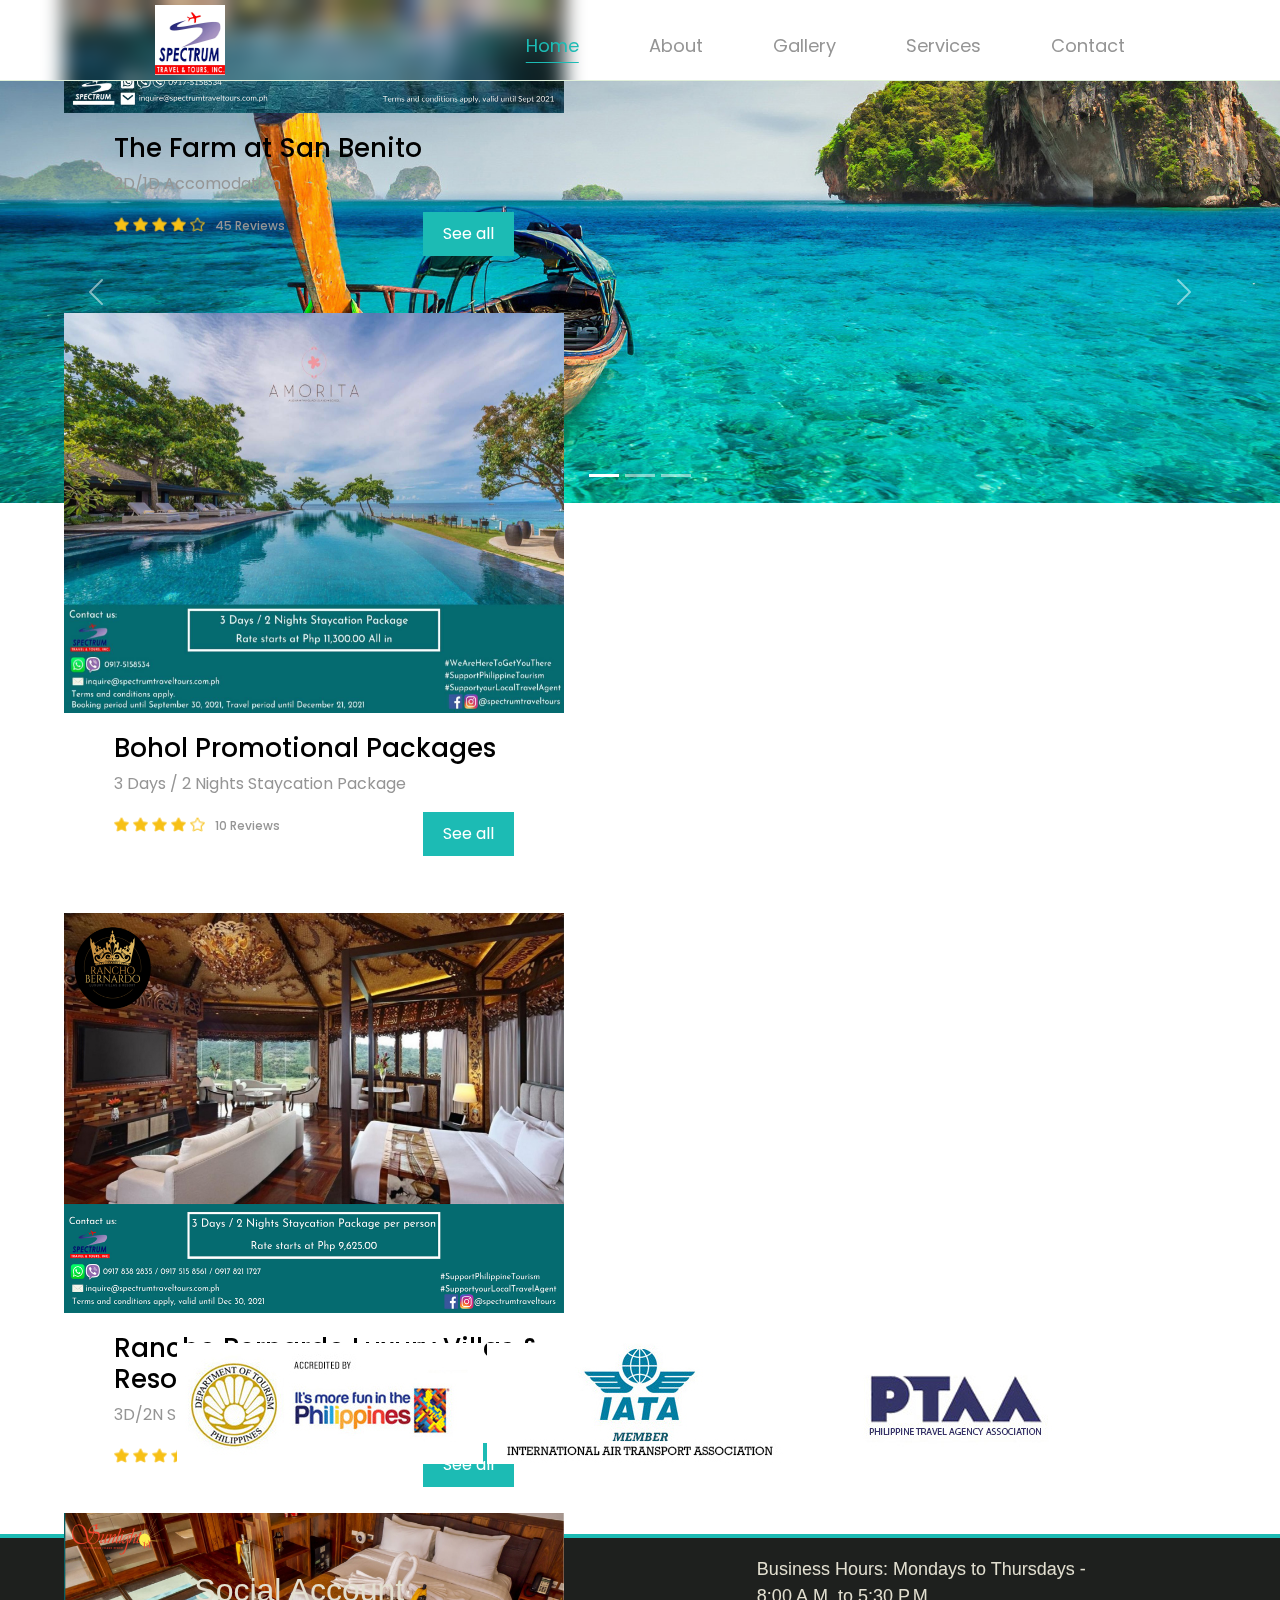
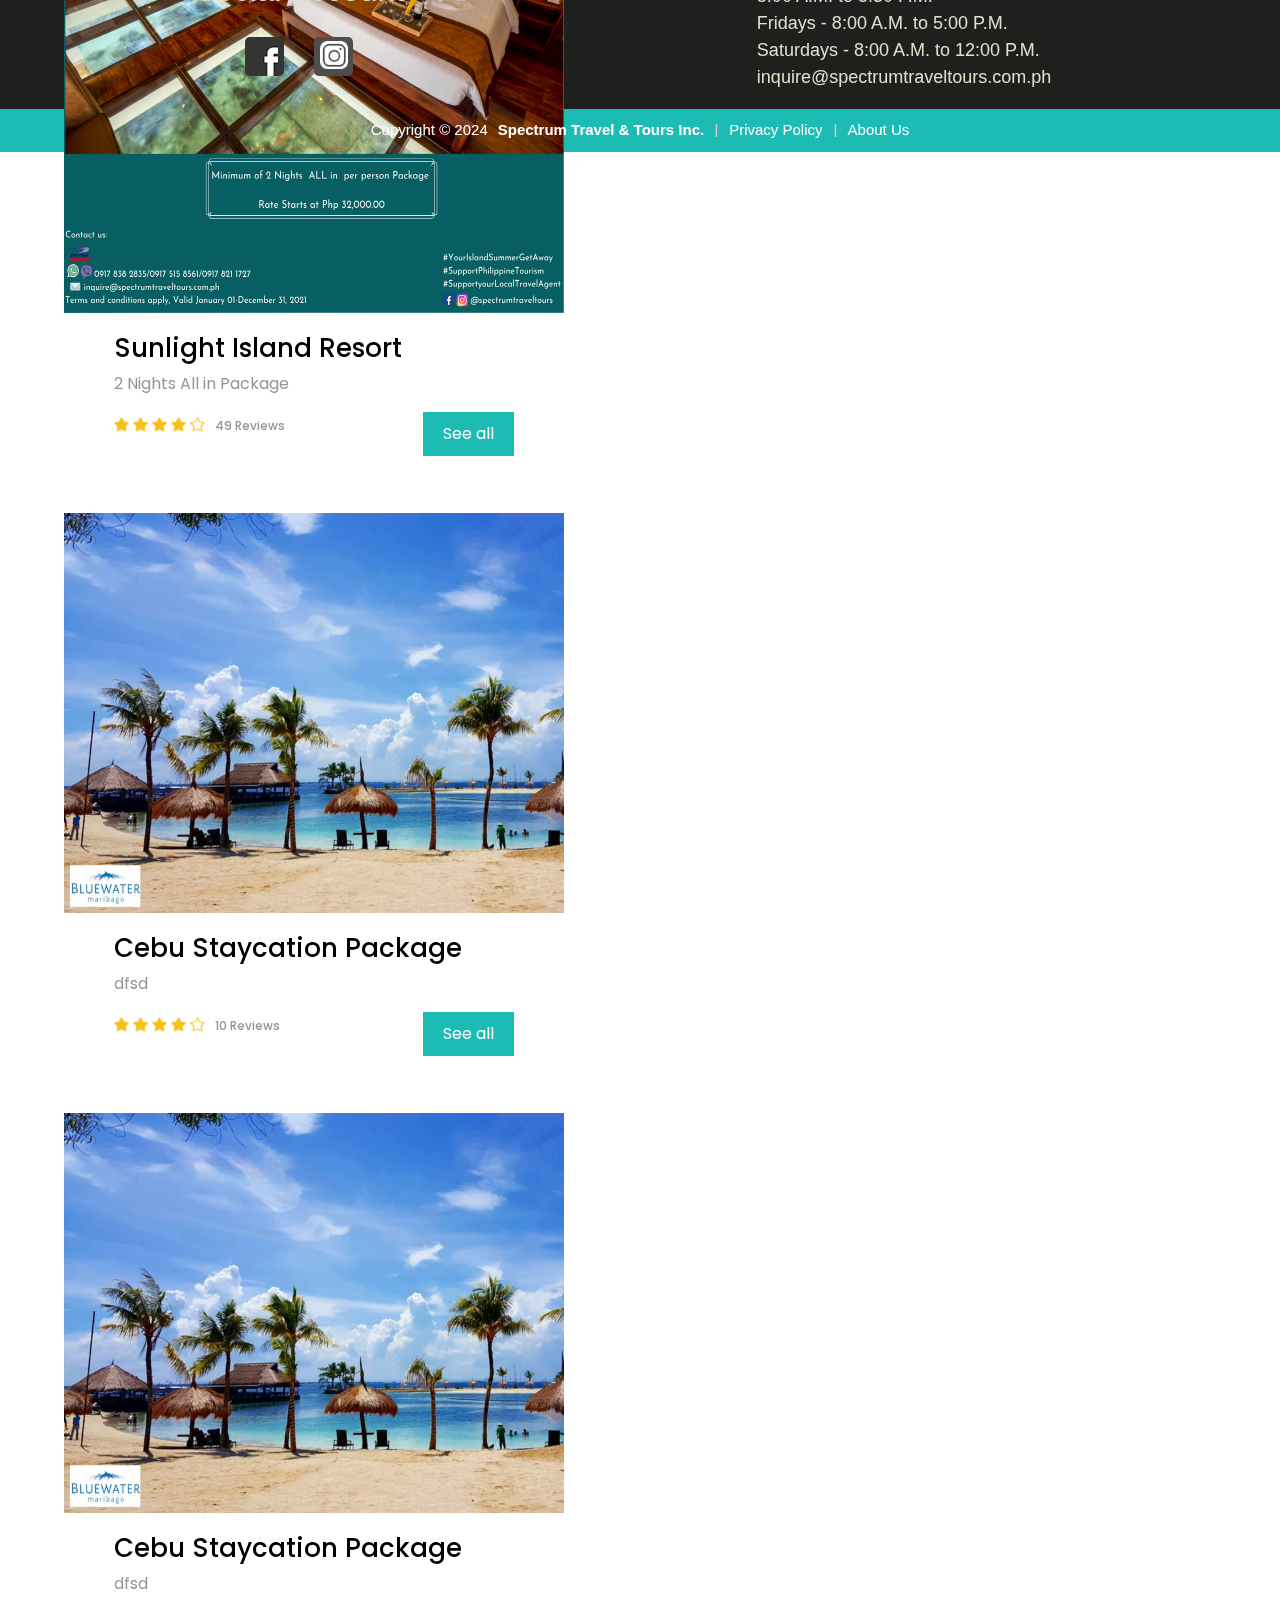
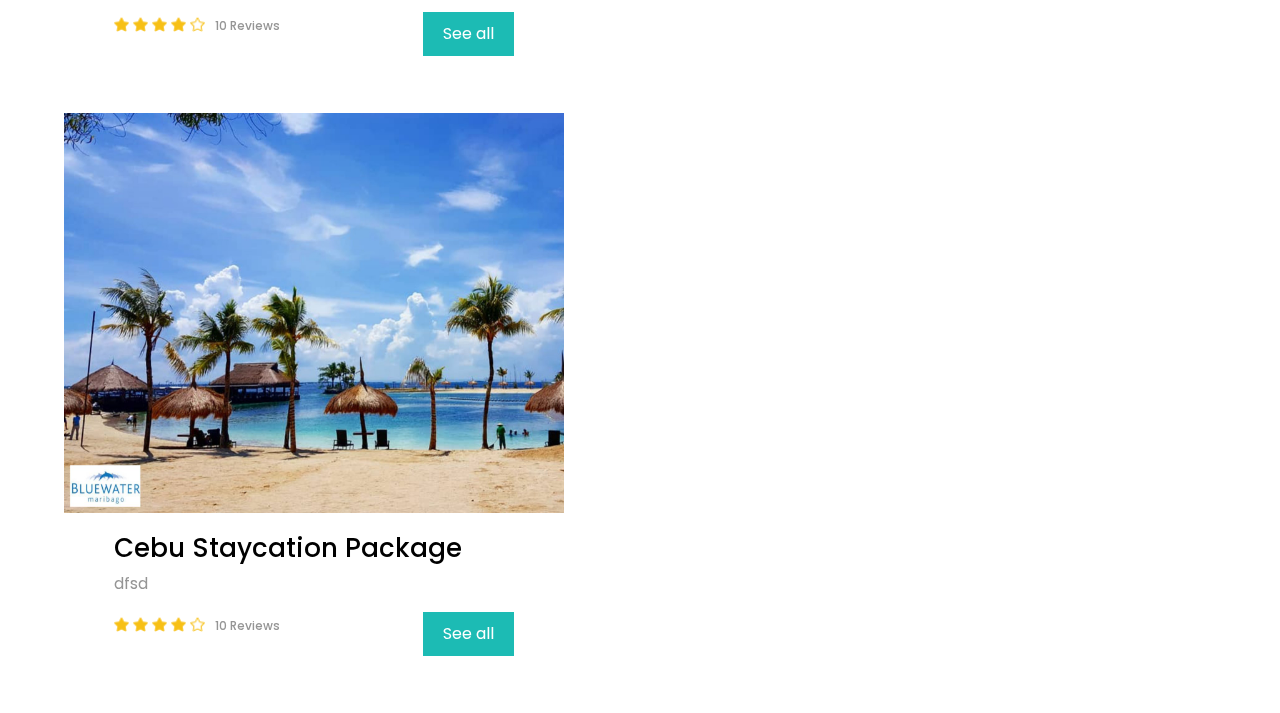
<file: index.html>
<!DOCTYPE html>
<html lang="en">
<head>
    <meta charset="UTF-8">
    <meta name="viewport" content="width=device-width, initial-scale=1.0">
    <title>SPECTRUM TRAVEL & TOURS INC.</title>
    <link rel="stylesheet" href="./css/style.css">
    <link rel="stylesheet" href="./css/index.css">
    <link rel="icon" type="image/x-icon" href="images/logo1.jfif">
    <link rel="stylesheet" href="https://npmcdn.com/flickity@2/dist/flickity.css">
    <link href='https://unpkg.com/boxicons@2.1.4/css/boxicons.min.css' rel='stylesheet'>
    <link href="https://cdn.jsdelivr.net/npm/bootstrap@5.3.3/dist/css/bootstrap.min.css" rel="stylesheet" integrity="sha384-QWTKZyjpPEjISv5WaRU9OFeRpok6YctnYmDr5pNlyT2bRjXh0JMhjY6hW+ALEwIH" crossorigin="anonymous">
</head>
<body>
  <nav>
      <a href="index.html"><img src="./images/logo1.jfif" alt=""></a>
      <div class="navigation">
          <ul class="nav-menu">
            <li id="active-nav" class="nav-item"><a href="index.html" class="nav-link">Home</a></li>
            <li class="nav-item"><a href="about.html" class="nav-link">About</a></li>
            <li class="nav-item"><a href="gallery.html" class="nav-link">Gallery</a></li>
            <li class="nav-item"><a href="services.html" class="nav-link">Services</a></li>
            <li class="nav-item"><a href="contact.html" class="nav-link">Contact</a></li>
          </ul>  
      </div>
      <div class="hamburger">
          <span class="bar"></span>
          <span class="bar"></span>
          <span class="bar"></span>
      </div>
    </nav>
    <section>
      <div class="carousel">
        <div id="carouselExampleIndicators" class="carousel slide" data-bs-ride="carousel">
          <div class="carousel-indicators">
            <button type="button" data-bs-target="#carouselExampleIndicators" data-bs-slide-to="0" class="active" aria-current="true" aria-label="Slide 1"></button>
            <button type="button" data-bs-target="#carouselExampleIndicators" data-bs-slide-to="1" aria-label="Slide 2"></button>
            <button type="button" data-bs-target="#carouselExampleIndicators" data-bs-slide-to="2" aria-label="Slide 3"></button>
          </div>
          <div class="carousel-inner">
            <div class="carousel-item active">
              <img src="./images/slides/slide02.jpg" class="d-block w-100" alt="...">
            </div>
            <!-- <div class="carousel-item">
              <img src="./images/slides/slide01.jpg" class="d-block w-100" alt="...">
            </div>
            <div class="carousel-item">
              <img src="./images/slides/slide02.jpg" class="d-block w-100" alt="...">
            </div> -->
          </div>
          <button class="carousel-control-prev" type="button" data-bs-target="#carouselExampleIndicators" data-bs-slide="prev">
            <span class="carousel-control-prev-icon" aria-hidden="true"></span>
            <span class="visually-hidden">Previous</span>
          </button>
          <button class="carousel-control-next" type="button" data-bs-target="#carouselExampleIndicators" data-bs-slide="next">
            <span class="carousel-control-next-icon" aria-hidden="true"></span>
            <span class="visually-hidden">Next</span>
          </button>
        </div>
      </div>
    </section>
    <section class="package">
      <div class="gallery js-flickity" data-flickity='{ "wrapAround": true, "autoPlay": 1500, "prevNextButtons": false, "freeScroll": true, "contain": true }'>
        <div class="gallery-cell">
          <img src="./images/packages/maribago.jpg" alt="">
          <h1>Cebu Staycation Package</h1>
          <p>dfsd</p>
          <div class="review-con">
            <div class="review">
              <div class="star">
                <img src="images/star1.png" alt="">
                <img src="images/star1.png" alt="">
                <img src="images/star1.png" alt="">
                <img src="images/star1.png" alt="">
                <img src="images/star2.png" alt="">
              </div>
              <h4 class="num-star">10 Reviews</h4>
            </div>
            <button>See all</button>
          </div>
        </div>
        <div class="gallery-cell">
          <img src="./images/packages/La Union.jpg" alt="">
          <h1>La Union Staycation Package</h1>
          <p>Up to 3 Days/2 Night La Union Staycation </p>
          <div class="review-con">
            <div class="review">
              <div class="star">
                <img src="images/star1.png" alt="">
                <img src="images/star1.png" alt="">
                <img src="images/star1.png" alt="">
                <img src="images/star1.png" alt="">
                <img src="images/star2.png" alt="">
              </div>
              <h4 class="num-star">10 Reviews</h4>
            </div>
            <button>See all</button>
          </div>
        </div>
        <div class="gallery-cell">
          <img src="./images/packages/boradiscovery.jpg" alt="">
          <h1>Boracay Staycation Package</h1>
          <p>3 Days / 2 Nights Boracay Staycation </p>
          <div class="review-con">
            <div class="review">
              <div class="star">
                <img src="images/star1.png" alt="">
                <img src="images/star1.png" alt="">
                <img src="images/star1.png" alt="">
                <img src="images/star1.png" alt="">
                <img src="images/star2.png" alt="">
              </div>
              <h4 class="num-star">32 Reviews</h4>
            </div>
            <button>See all</button>
          </div>
        </div>
        <div class="gallery-cell">
          <img src="./images/packages/thefarm.jpg" alt="">
          <h1>The Farm at San Benito</h1>
          <p>2D/1D Accomodation</p>
          <div class="review-con">
            <div class="review">
              <div class="star">
                <img src="images/star1.png" alt="">
                <img src="images/star1.png" alt="">
                <img src="images/star1.png" alt="">
                <img src="images/star1.png" alt="">
                <img src="images/star2.png" alt="">
              </div>
              <h4 class="num-star">45 Reviews</h4>
            </div>
            <button>See all</button>
          </div>
        </div>
        <div class="gallery-cell">
          <img src="./images/packages/Bohol-Promotional-Packages.jpg" alt="">
          <h1>Bohol Promotional Packages</h1>
          <p>3 Days / 2 Nights Staycation Package</p>
          <div class="review-con">
            <div class="review">
              <div class="star">
                <img src="images/star1.png" alt="">
                <img src="images/star1.png" alt="">
                <img src="images/star1.png" alt="">
                <img src="images/star1.png" alt="">
                <img src="images/star2.png" alt="">
              </div>
              <h4 class="num-star">10 Reviews</h4>
            </div>
            <button>See all</button>
          </div>
        </div>
        <div class="gallery-cell">
          <img src="./images/packages/rancho.jpg" alt="">
          <h1>Rancho Bernardo Luxury Villas & Resort</h1>
          <p>3D/2N Staycation Package</p>
          <div class="review-con">
            <div class="review">
              <div class="star">
                <img src="images/star1.png" alt="">
                <img src="images/star1.png" alt="">
                <img src="images/star1.png" alt="">
                <img src="images/star1.png" alt="">
                <img src="images/star2.png" alt="">
              </div>
              <h4 class="num-star">31 Reviews</h4>
            </div>
            <button>See all</button>
          </div>
        </div>
        <div class="gallery-cell">
          <img src="./images/packages/sunlightislandresort.jpg" alt="">
          <h1>Sunlight Island Resort</h1>
          <p>2 Nights All in Package</p>
          <div class="review-con">
            <div class="review">
              <div class="star">
                <img src="images/star1.png" alt="">
                <img src="images/star1.png" alt="">
                <img src="images/star1.png" alt="">
                <img src="images/star1.png" alt="">
                <img src="images/star2.png" alt="">
              </div>
              <h4 class="num-star">49 Reviews</h4>
            </div>
            <button>See all</button>
          </div>
        </div>
        <div class="gallery-cell">
          <img src="./images/packages/maribago.jpg" alt="">
          <h1>Cebu Staycation Package</h1>
          <p>dfsd</p>
          <div class="review-con">
            <div class="review">
              <div class="star">
                <img src="images/star1.png" alt="">
                <img src="images/star1.png" alt="">
                <img src="images/star1.png" alt="">
                <img src="images/star1.png" alt="">
                <img src="images/star2.png" alt="">
              </div>
              <h4 class="num-star">10 Reviews</h4>
            </div>
            <button>See all</button>
          </div>
        </div>
        <div class="gallery-cell">
          <img src="./images/packages/maribago.jpg" alt="">
          <h1>Cebu Staycation Package</h1>
          <p>dfsd</p>
          <div class="review-con">
            <div class="review">
              <div class="star">
                <img src="images/star1.png" alt="">
                <img src="images/star1.png" alt="">
                <img src="images/star1.png" alt="">
                <img src="images/star1.png" alt="">
                <img src="images/star2.png" alt="">
              </div>
              <h4 class="num-star">10 Reviews</h4>
            </div>
            <button>See all</button>
          </div>
        </div>
        <div class="gallery-cell">
          <img src="./images/packages/maribago.jpg" alt="">
          <h1>Cebu Staycation Package</h1>
          <p>dfsd</p>
          <div class="review-con">
            <div class="review">
              <div class="star">
                <img src="images/star1.png" alt="">
                <img src="images/star1.png" alt="">
                <img src="images/star1.png" alt="">
                <img src="images/star1.png" alt="">
                <img src="images/star2.png" alt="">
              </div>
              <h4 class="num-star">10 Reviews</h4>
            </div>
            <button>See all</button>
          </div>
        </div>
      </div>
    </section>
    <section>
        <div class="certifications">
            <div class="cert-con">
                <img src="images/certifications/A.jpg" alt="" class="cert-img"> 
                <img src="images/certifications/B.jpg" alt="" class="cert-img">
                <img src="images/certifications/C.jpg" alt="" class="cert-img">
            </div>
        </div>
  </section>
  <footer>
      <div class="con-footer">
        <div class="social2_wrapper">
          <h2>Social Account</h2>
            <ul class="social2">
                <li class="nav1"><a href="https://www.facebook.com/Spectrum-Travel-Tours-Inc-1241520189328501/" target="_blank"></a></li>
                <li class="nav3"><a href="https://www.instagram.com/spectrumtraveltours/" target="_blank"></a></li>
            </ul>
        </div>
        <div class="sched">
            <div class="support1">
                Business Hours: Mondays to Thursdays - <br> 
                8:00 A.M. to 5:30 P.M.  <br>
                Fridays -  8:00 A.M. to 5:00 P.M.<br>
                Saturdays - 8:00 A.M. to 12:00 P.M.<br> 
                inquire@spectrumtraveltours.com.ph <br>
            </div>
        </div>
      </div>
      <div class="con-footer2">
        Copyright © 2024 <strong>Spectrum Travel & Tours Inc.</strong> <span> | </span> <a href="privacypolicy.html">Privacy Policy</a> <span> | </span>
        <a href="about.html">About Us</a>    
      </div>
  </footer>
    <script src="https://cdn.jsdelivr.net/npm/bootstrap@5.3.3/dist/js/bootstrap.bundle.min.js" integrity="sha384-YvpcrYf0tY3lHB60NNkmXc5s9fDVZLESaAA55NDzOxhy9GkcIdslK1eN7N6jIeHz" crossorigin="anonymous"></script>
    <script src="https://npmcdn.com/flickity@2/dist/flickity.pkgd.js"></script>
    <script src="./js/script.js"></script>
</body>
</html>
</file>
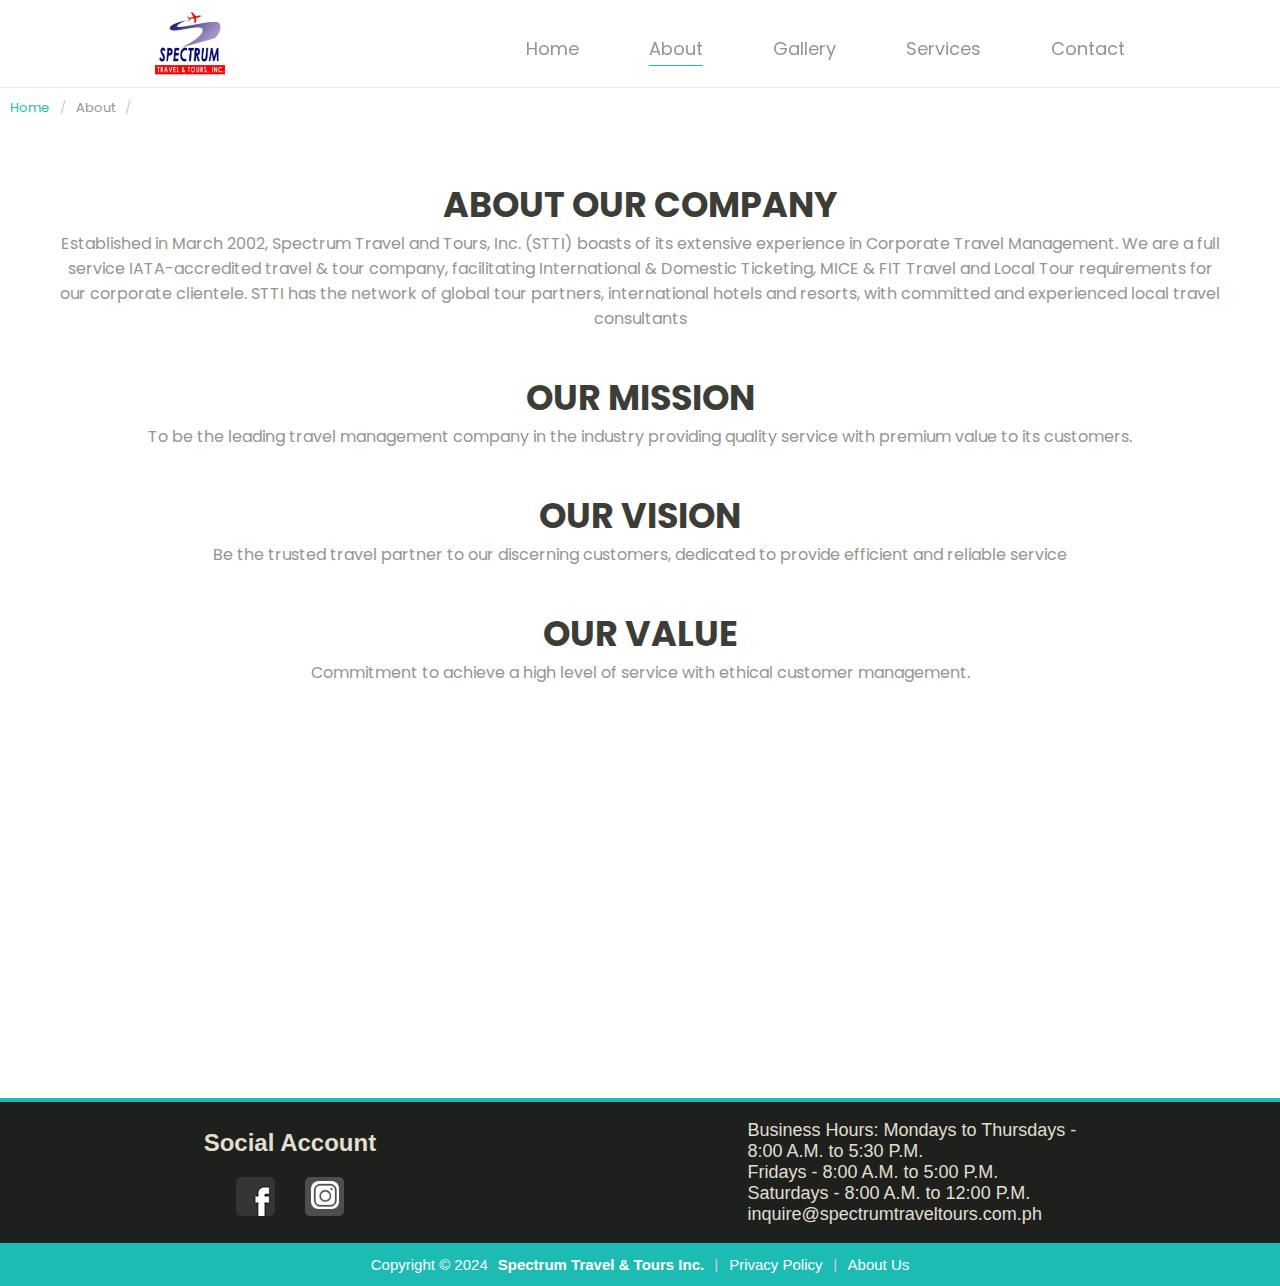
<file: about.html>
<!DOCTYPE html>
<html lang="en">
<head>
    <meta charset="UTF-8">
    <meta name="viewport" content="width=device-width, initial-scale=1.0">
    <title>SPECTRUM TRAVEL & TOURS INC.</title>
    <link rel="stylesheet" href="./css/style.css">
    <link rel="stylesheet" href="./css/about.css">
    <link rel="icon" type="image/x-icon" href="images/logo1.jfif">
    <link href='https://unpkg.com/boxicons@2.1.4/css/boxicons.min.css' rel='stylesheet'>
</head>
<body>
    <nav>
        <a href="index.html"><img src="./images/logo1.jfif" alt=""></a>
        <div class="navigation">
            <ul class="nav-menu">
                <li class="nav-item"><a href="index.html" class="nav-link">Home</a></li>
                <li id="active-nav"  class="nav-item"><a href="about.html" class="nav-link">About</a></li>
                <li class="nav-item"><a href="gallery.html" class="nav-link">Gallery</a></li>
                <li class="nav-item"><a href="services.html" class="nav-link">Services</a></li>
                <li class="nav-item"><a href="contact.html" class="nav-link">Contact</a></li>
            </ul>  
        </div>
        <div class="hamburger">
            <span class="bar"></span>
            <span class="bar"></span>
            <span class="bar"></span>
        </div>
    </nav>
    <section>
        <div class="guide">
            <div class="guide-con">
                <a class="g-active" href="index.html">Home</a><span>/</span>
                <a href="about.html">About</a><span>/</span>
            </div>
        </div>
    </section>
    <section class="about">
        <div class="a-company">
            <h1>about our company</h1>
            <p>Established in March 2002, Spectrum Travel and Tours, Inc. (STTI) boasts of its extensive experience in Corporate Travel Management. We are a full service IATA-accredited travel & tour company, facilitating International & Domestic Ticketing, MICE & FIT Travel and Local Tour requirements for our corporate clientele. STTI has the network of global tour partners, international hotels and resorts, with committed and experienced local travel consultants</p>
        </div>
        <div class="a-mission">
            <h1>our mission</h1>
            <p>To be the leading travel management company in the industry providing quality service with premium value to its customers.</p>
        </div>
        <div class="a-vision">
            <h1>our vision</h1>
            <p>Be the trusted travel partner to our discerning customers, dedicated to provide efficient and reliable service</p>
        </div>
        <div class="a-value">
            <h1>our value</h1>
            <p>Commitment to achieve a high level of service with ethical customer management.</p>
        </div>
    </section>
    <footer>
        <div class="con-footer">
            <div class="social2_wrapper">
                <h2>Social Account</h2>
                <ul class="social2">
                    <li class="nav1"><a href="https://www.facebook.com/Spectrum-Travel-Tours-Inc-1241520189328501/" target="_blank"></a></li>
                    <li class="nav3"><a href="https://www.instagram.com/spectrumtraveltours/" target="_blank"></a></li>
                </ul>
            </div>
            <div class="sched">
                <div class="support1">
                    Business Hours: Mondays to Thursdays - <br> 
                    8:00 A.M. to 5:30 P.M.  <br>
                    Fridays -  8:00 A.M. to 5:00 P.M.<br>
                    Saturdays - 8:00 A.M. to 12:00 P.M.<br> 
                    inquire@spectrumtraveltours.com.ph <br>
                </div>
            </div>
        </div>
        <div class="con-footer2">
          Copyright © 2024 <strong>Spectrum Travel & Tours Inc.</strong> <span> | </span> <a href="privacypolicy.html">Privacy Policy</a> <span> | </span>
          <a href="about.html">About Us</a>    
        </div>
    </footer>
    <script>
        // FOR MEDIA QUARRIES
        const hamburger = document.querySelector(".hamburger");
        const navMenu = document.querySelector(".nav-menu");

        hamburger.addEventListener("click", mobileMenu);

        function mobileMenu() {
            hamburger.classList.toggle("active");
            navMenu.classList.toggle("active");
        }

        const navLink = document.querySelectorAll(".nav-link");

        navLink.forEach(n => n.addEventListener("click", closeMenu));

        function closeMenu() {
            hamburger.classList.remove("active");
            navMenu.classList.remove("active");
        }
    </script>
</body>
</html>
</file>
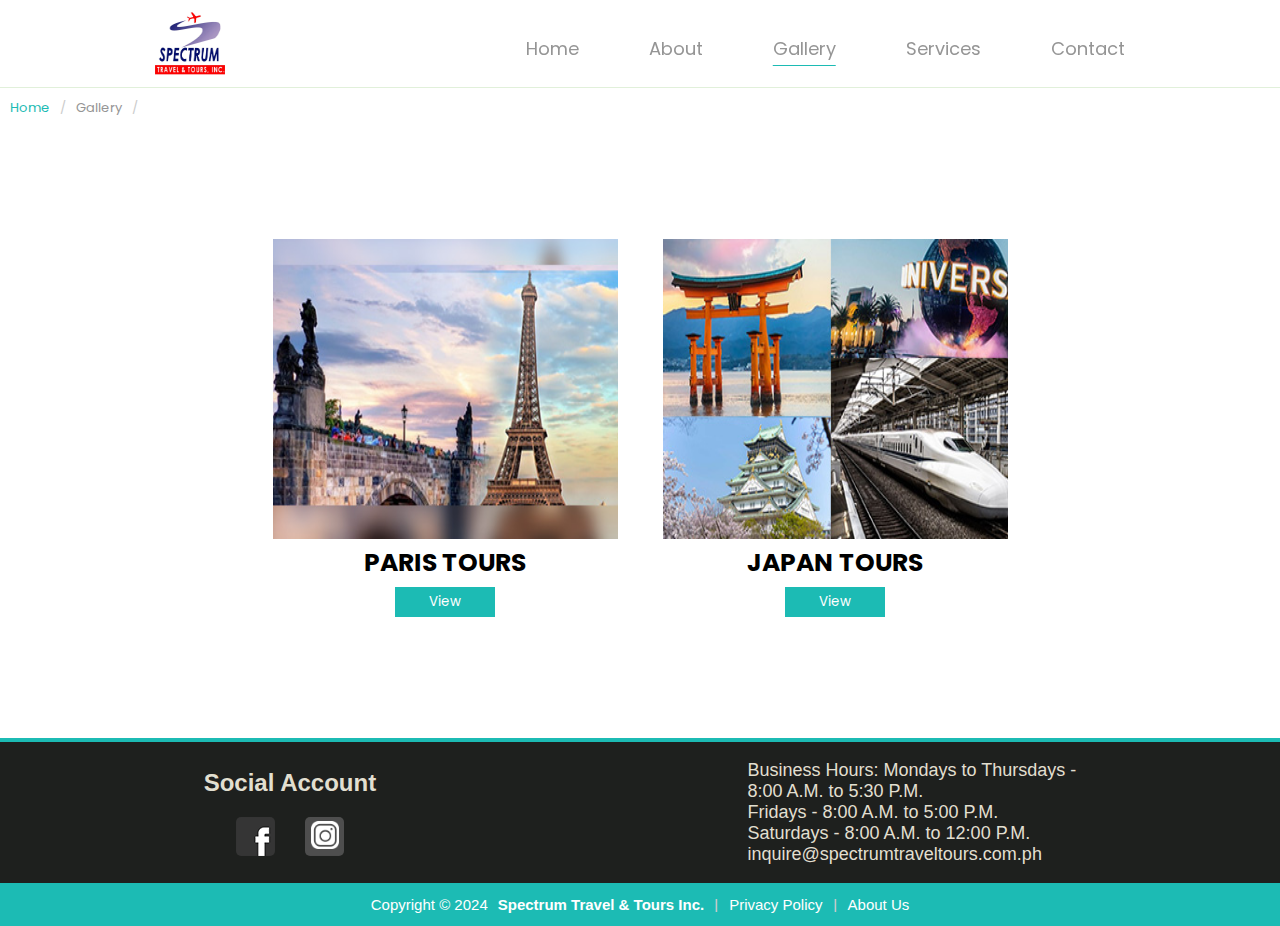
<file: gallery.html>
<!DOCTYPE html>
<html lang="en">
<head>
    <meta charset="UTF-8">
    <meta name="viewport" content="width=device-width, initial-scale=1.0">
    <title>SPECTRUM TRAVEL & TOURS INC.</title>
    <link rel="stylesheet" href="./css/style.css">
    <link rel="stylesheet" href="./css/gallery.css">
    <link rel="icon" type="image/x-icon" href="images/logo1.jfif">
</head>
<body>
    <nav>
        <a href="index.html"><img src="./images/logo1.jfif" alt=""></a>
        <div class="navigation">
            <ul class="nav-menu">
            <li class="nav-item"><a href="index.html" class="nav-link">Home</a></li>
            <li class="nav-item"><a href="about.html" class="nav-link">About</a></li>
            <li id="active-nav" class="nav-item"><a href="gallery.html" class="nav-link">Gallery</a></li>
            <li class="nav-item"><a href="services.html" class="nav-link">Services</a></li>
            <li class="nav-item"><a href="contact.html" class="nav-link">Contact</a></li>
            </ul>  
        </div>
        <div class="hamburger">
            <span class="bar"></span>
            <span class="bar"></span>
            <span class="bar"></span>
        </div>
    </nav>
    <section>
        <div class="guide">
            <div class="guide-con">
                <a class="g-active" href="index.html">Home</a><span>/</span>
                <a href="gallery.html">Gallery</a><span>/</span>
            </div>
        </div>
    </section>
    <section class="gallery">
        <div class="card-gallery">
            <img src="./images/packages/02.jpg" alt="Paris">
            <h3>Paris Tours</h3>
            <a href="parisgallery.html"><button>View</button></a>
        </div>
        <div class="card-gallery">
            <img src="./images/packages/12.jpg" alt="Japan">
            <h3>Japan Tours</h3>
            <a href="japangallery.html"><button>View</button></a>
        </div>
    </section>
    <footer>
        <div class="con-footer">
            <div class="social2_wrapper">
                <h2>Social Account</h2>
                <ul class="social2">
                    <li class="nav1"><a href="https://www.facebook.com/Spectrum-Travel-Tours-Inc-1241520189328501/" target="_blank"></a></li>
                    <li class="nav3"><a href="https://www.instagram.com/spectrumtraveltours/" target="_blank"></a></li>
                </ul>
            </div>
            <div class="sched">
                <div class="support1">
                    Business Hours: Mondays to Thursdays - <br> 
                    8:00 A.M. to 5:30 P.M.  <br>
                    Fridays -  8:00 A.M. to 5:00 P.M.<br>
                    Saturdays - 8:00 A.M. to 12:00 P.M.<br> 
                    inquire@spectrumtraveltours.com.ph <br>
                </div>
            </div>
        </div>
        <div class="con-footer2">
          Copyright © 2024 <strong>Spectrum Travel & Tours Inc.</strong> <span> | </span> <a href="privacypolicy.html">Privacy Policy</a> <span> | </span>
          <a href="about.html">About Us</a>    
        </div>
    </footer>
    <script>
        // FOR MEDIA QUARRIES
        const hamburger = document.querySelector(".hamburger");
        const navMenu = document.querySelector(".nav-menu");

        hamburger.addEventListener("click", mobileMenu);

        function mobileMenu() {
            hamburger.classList.toggle("active");
            navMenu.classList.toggle("active");
        }

        const navLink = document.querySelectorAll(".nav-link");

        navLink.forEach(n => n.addEventListener("click", closeMenu));

        function closeMenu() {
            hamburger.classList.remove("active");
            navMenu.classList.remove("active");
        }
    </script>
</body>
</html>
</file>
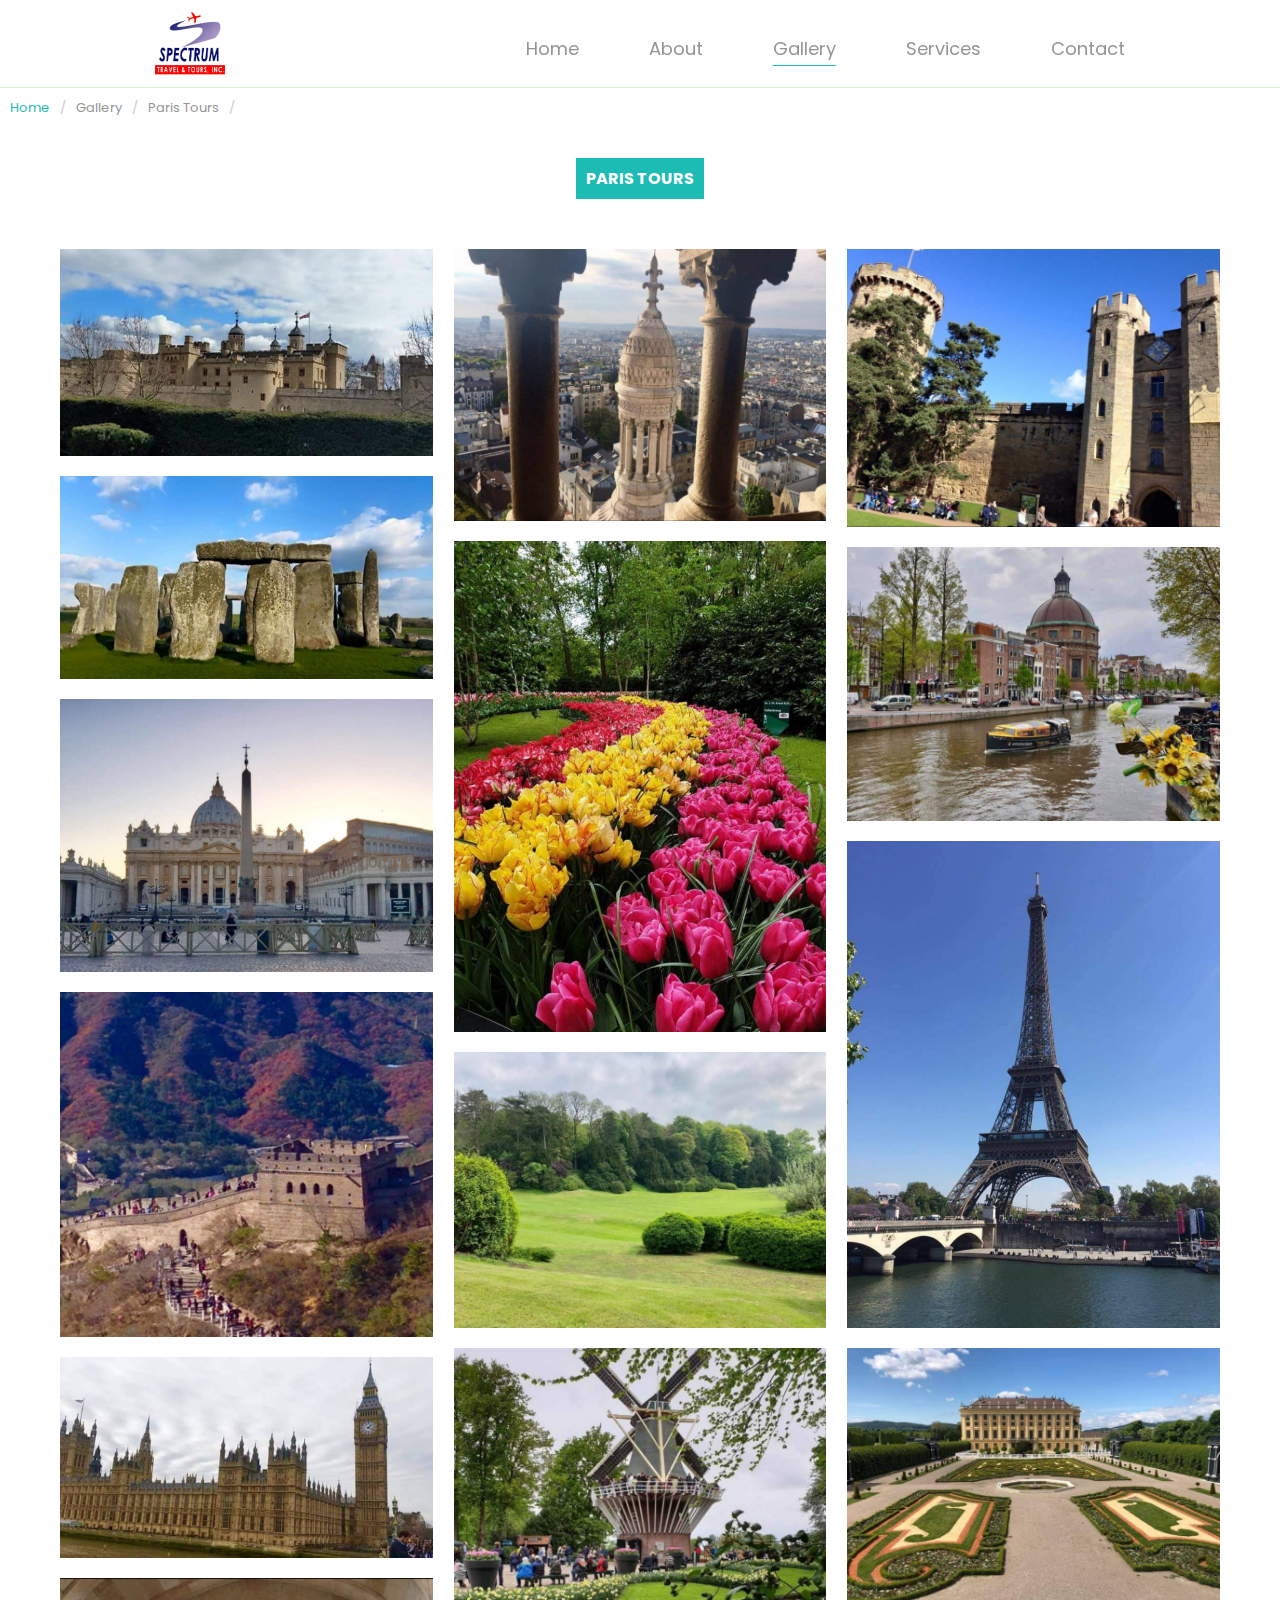
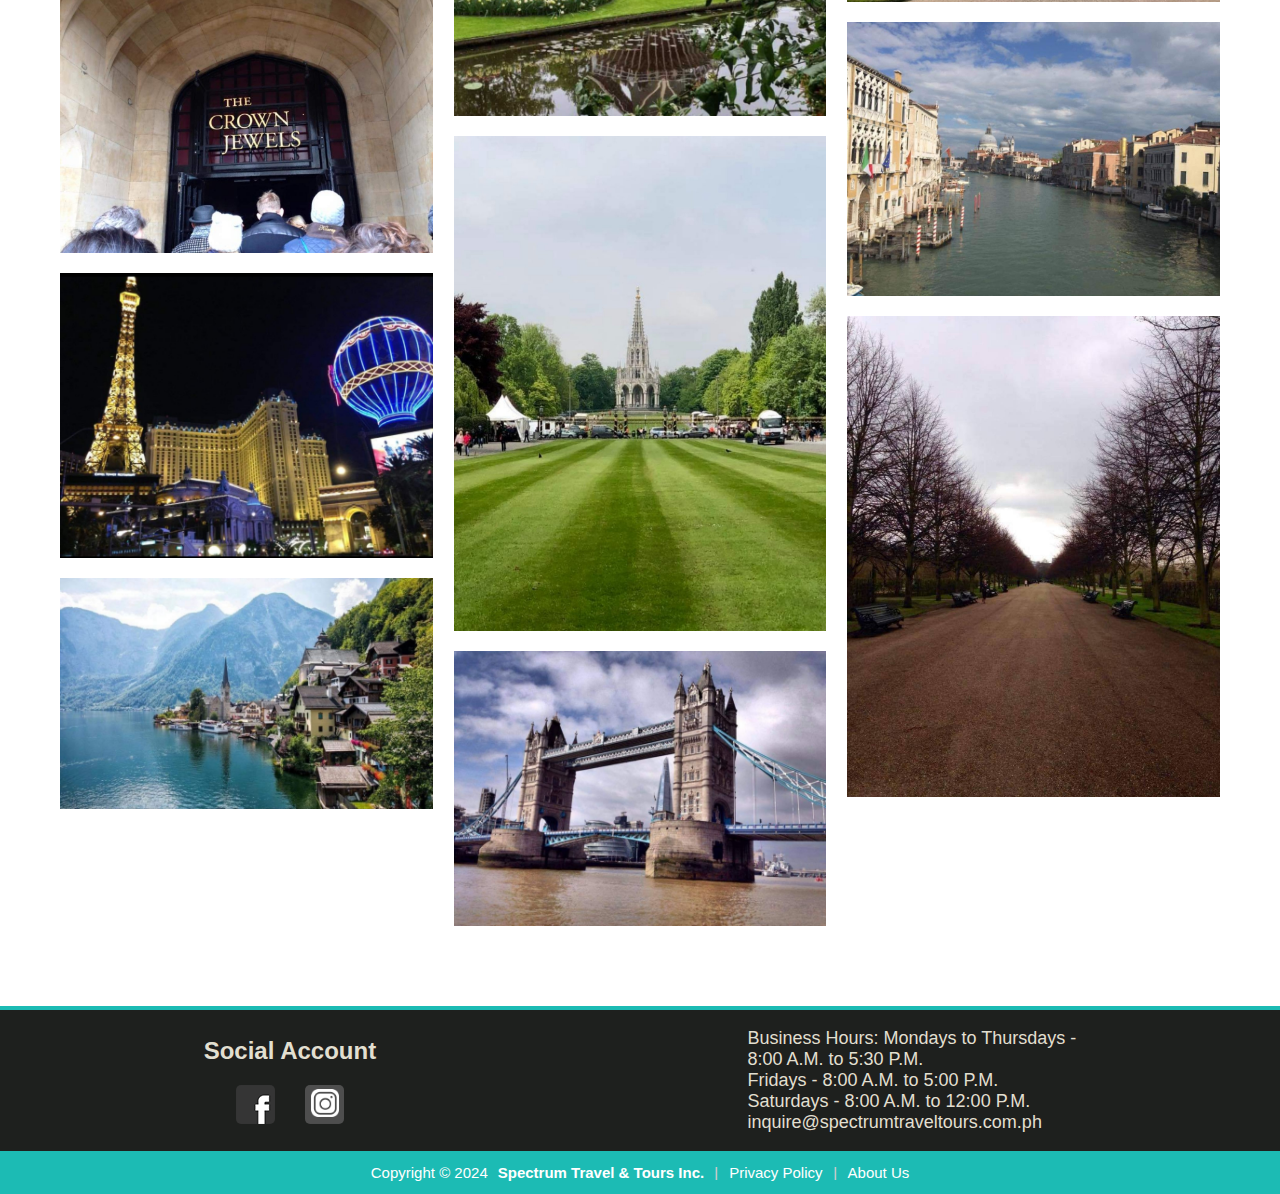
<file: parisgallery.html>
<!DOCTYPE html>
<html lang="en">
<head>
    <meta charset="UTF-8">
    <meta name="viewport" content="width=device-width, initial-scale=1.0">
    <title>SPECTRUM TRAVEL & TOURS INC.</title>
    <link rel="stylesheet" href="./css/style.css">
    <link rel="stylesheet" href="./css/japangallery.css">
    <link rel="icon" type="image/x-icon" href="images/logo1.jfif">
</head>
<body>
    <nav>
        <a href="index.html"><img src="./images/logo1.jfif" alt=""></a>
        <div class="navigation">
            <ul class="nav-menu">
            <li class="nav-item"><a href="index.html" class="nav-link">Home</a></li>
            <li class="nav-item"><a href="about.html" class="nav-link">About</a></li>
            <li id="active-nav" class="nav-item"><a href="gallery.html" class="nav-link">Gallery</a></li>
            <li class="nav-item"><a href="services.html" class="nav-link">Services</a></li>
            <li class="nav-item"><a href="contact.html" class="nav-link">Contact</a></li>
            </ul>  
        </div>
        <div class="hamburger">
            <span class="bar"></span>
            <span class="bar"></span>
            <span class="bar"></span>
        </div>
    </nav>
    <section>
        <div class="guide">
            <div class="guide-con">
                <a class="g-active" href="index.html">Home</a><span>/</span>
                <a href="gallery.html">Gallery</a><span>/</span>
                <a href="parisgallery.html">Paris Tours</a><span>/</span>
            </div>
        </div>
    </section>
    <section class="gallery">
        <h2>Paris Tours</h2>
        <div class="album">
            <div class="responsive-container-block bg">
              <div class="responsive-container-block img-cont">
                <img class="img" src="./images/gallery/paris/Tours/1.jpg">
                <img class="img" src="./images/gallery/paris/Tours/2.jpg">
                <img class="img" src="./images/gallery/paris/Tours/3.jpg">
                <img class="img" src="./images/gallery/paris/Tours/4.jpg">
                <img class="img" src="./images/gallery/paris/Tours/5.jpg">
                <img class="img" src="./images/gallery/paris/Tours/6.jpg">
                <img class="img" src="./images/gallery/paris/Tours/19.jpg">
                <img class="img" src="./images/gallery/paris/Tours/20.jpg">
              </div>
              <div class="responsive-container-block img-cont">
                <img class="img" src="./images/gallery/paris/Tours/7.jpg">
                <img class="img" src="./images/gallery/paris/Tours/8.jpg">
                <img class="img" src="./images/gallery/paris/Tours/9.jpg">
                <img class="img" src="./images/gallery/paris/Tours/10.jpg">
                <img class="img" src="./images/gallery/paris/Tours/11.jpg">
                <img class="img" src="./images/gallery/paris/Tours/12.jpg">
              </div>
              <div class="responsive-container-block img-cont">
                <img class="img" src="./images/gallery/paris/Tours/13.jpg">
                <img class="img" src="./images/gallery/paris/Tours/14.jpg">
                <img class="img" src="./images/gallery/paris/Tours/15.jpg">
                <img class="img" src="./images/gallery/paris/Tours/16.jpg">
                <img class="img" src="./images/gallery/paris/Tours/17.jpg">
                <img class="img" src="./images/gallery/paris/Tours/18.jpg">
              </div>
            </div>
          </div>
    </section>
    <footer>
        <div class="con-footer">
            <div class="social2_wrapper">
                <h2>Social Account</h2>
                <ul class="social2">
                    <li class="nav1"><a href="https://www.facebook.com/Spectrum-Travel-Tours-Inc-1241520189328501/" target="_blank"></a></li>
                    <li class="nav3"><a href="https://www.instagram.com/spectrumtraveltours/" target="_blank"></a></li>
                </ul>
            </div>
            <div class="sched">
                <div class="support1">
                    Business Hours: Mondays to Thursdays - <br> 
                    8:00 A.M. to 5:30 P.M.  <br>
                    Fridays -  8:00 A.M. to 5:00 P.M.<br>
                    Saturdays - 8:00 A.M. to 12:00 P.M.<br> 
                    inquire@spectrumtraveltours.com.ph <br>
                </div>
            </div>
        </div>
        <div class="con-footer2">
          Copyright © 2024 <strong>Spectrum Travel & Tours Inc.</strong> <span> | </span> <a href="privacypolicy.html">Privacy Policy</a> <span> | </span>
          <a href="about.html">About Us</a>    
        </div>
    </footer>
    <script>
        // FOR MEDIA QUARRIES
        const hamburger = document.querySelector(".hamburger");
        const navMenu = document.querySelector(".nav-menu");

        hamburger.addEventListener("click", mobileMenu);

        function mobileMenu() {
            hamburger.classList.toggle("active");
            navMenu.classList.toggle("active");
        }

        const navLink = document.querySelectorAll(".nav-link");

        navLink.forEach(n => n.addEventListener("click", closeMenu));

        function closeMenu() {
            hamburger.classList.remove("active");
            navMenu.classList.remove("active");
        }
    </script>
</body>
</html>
</file>
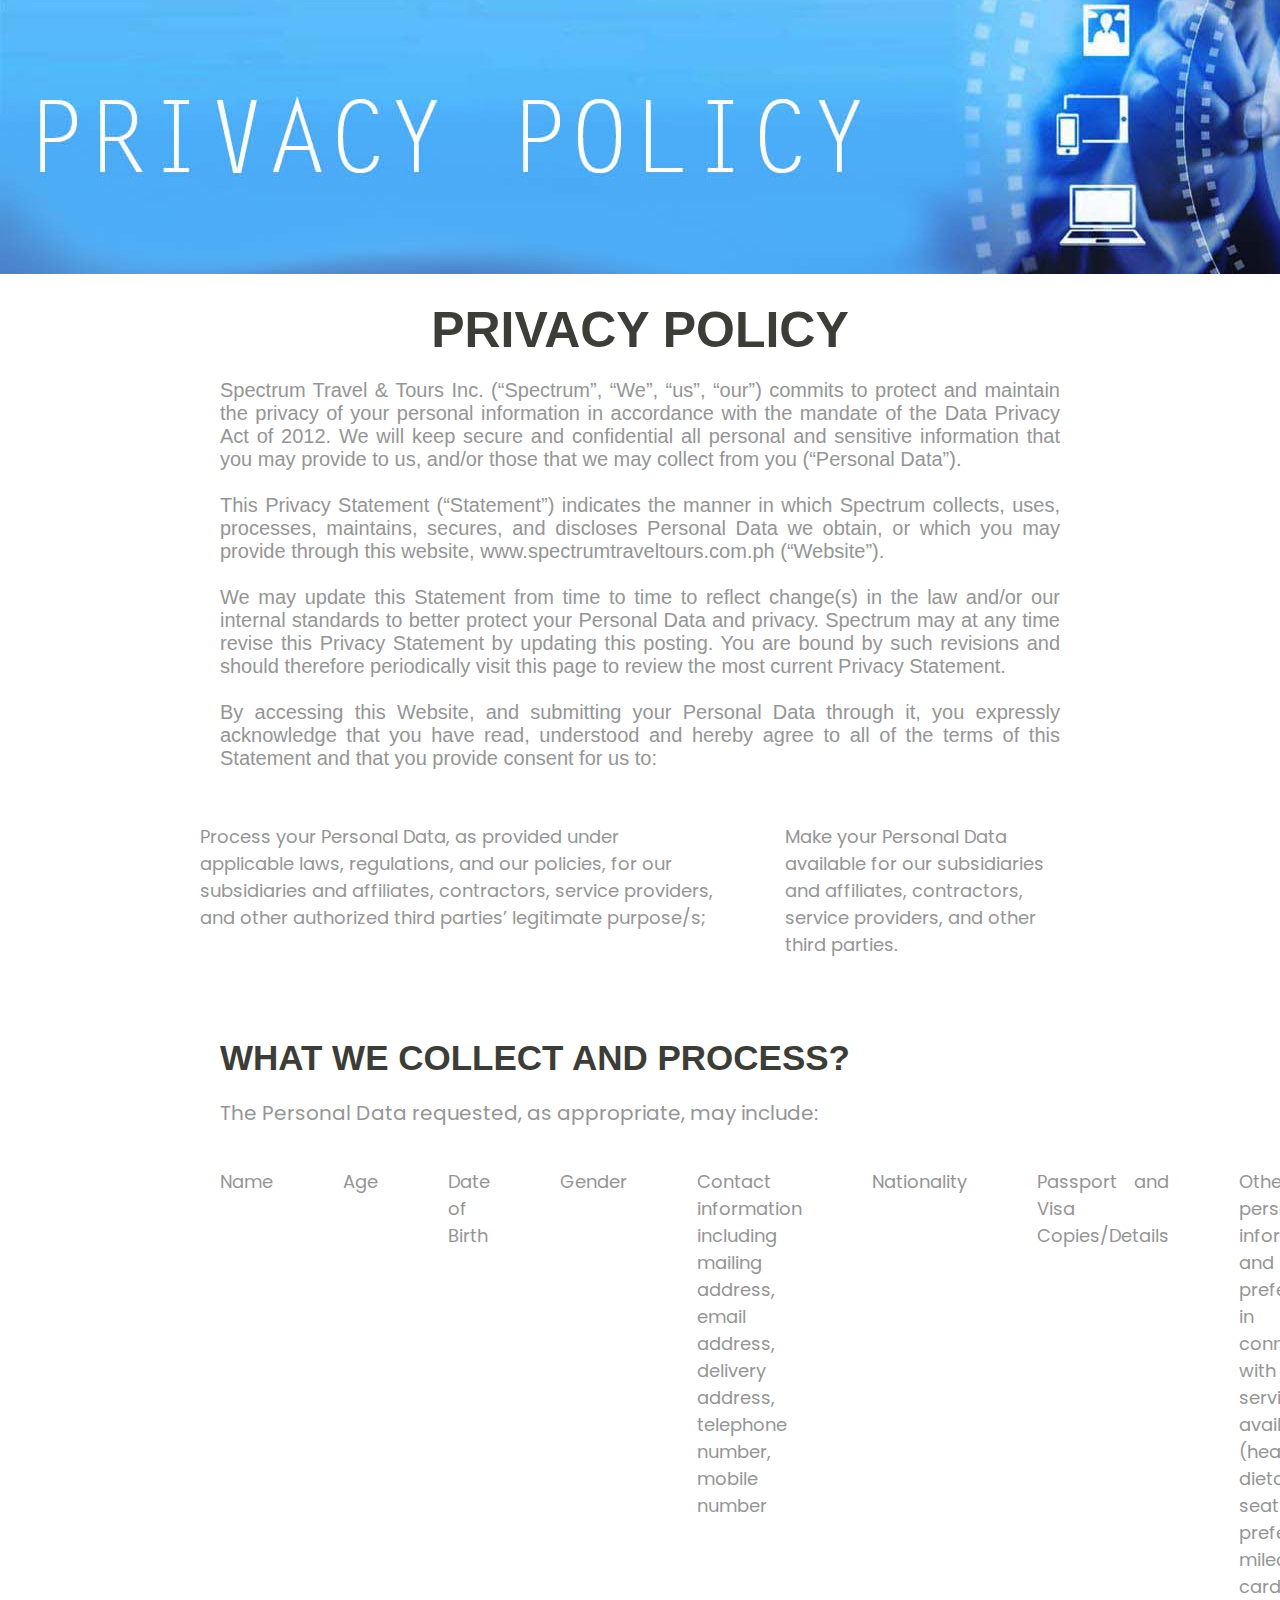
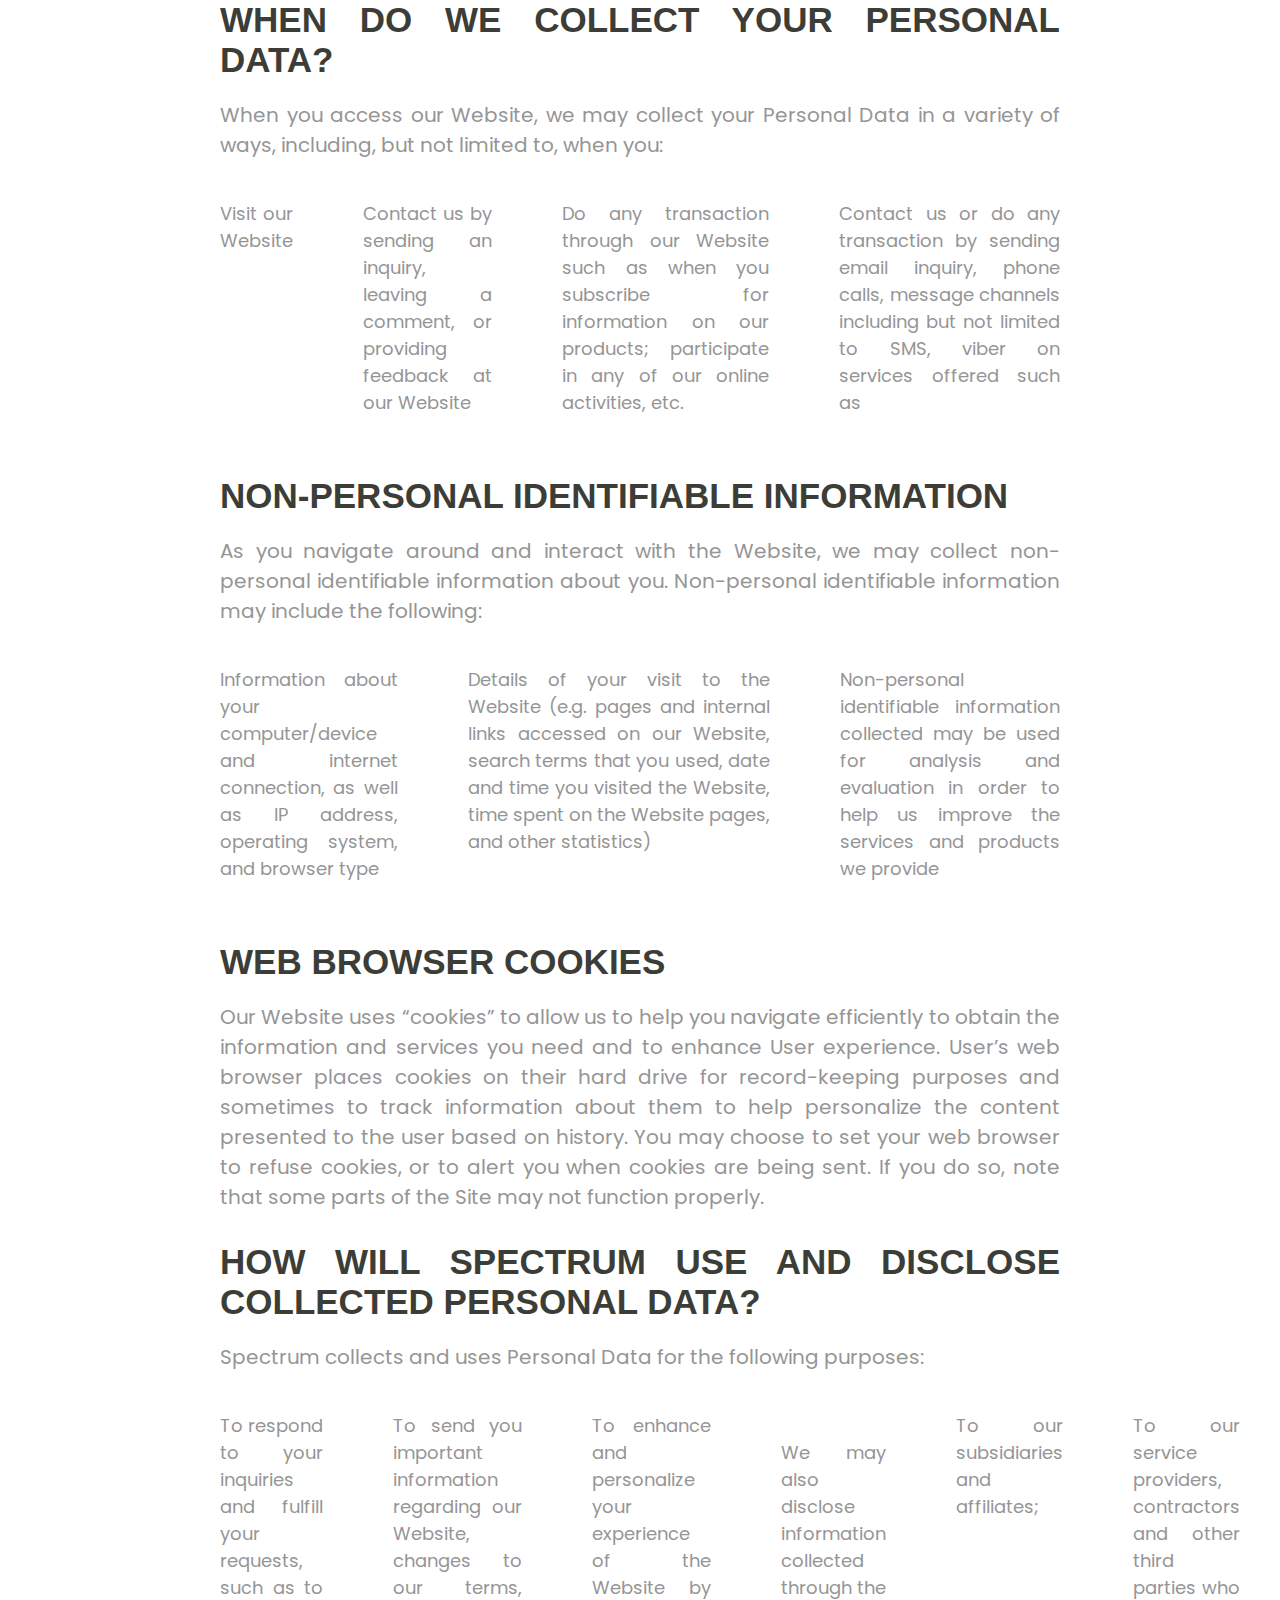
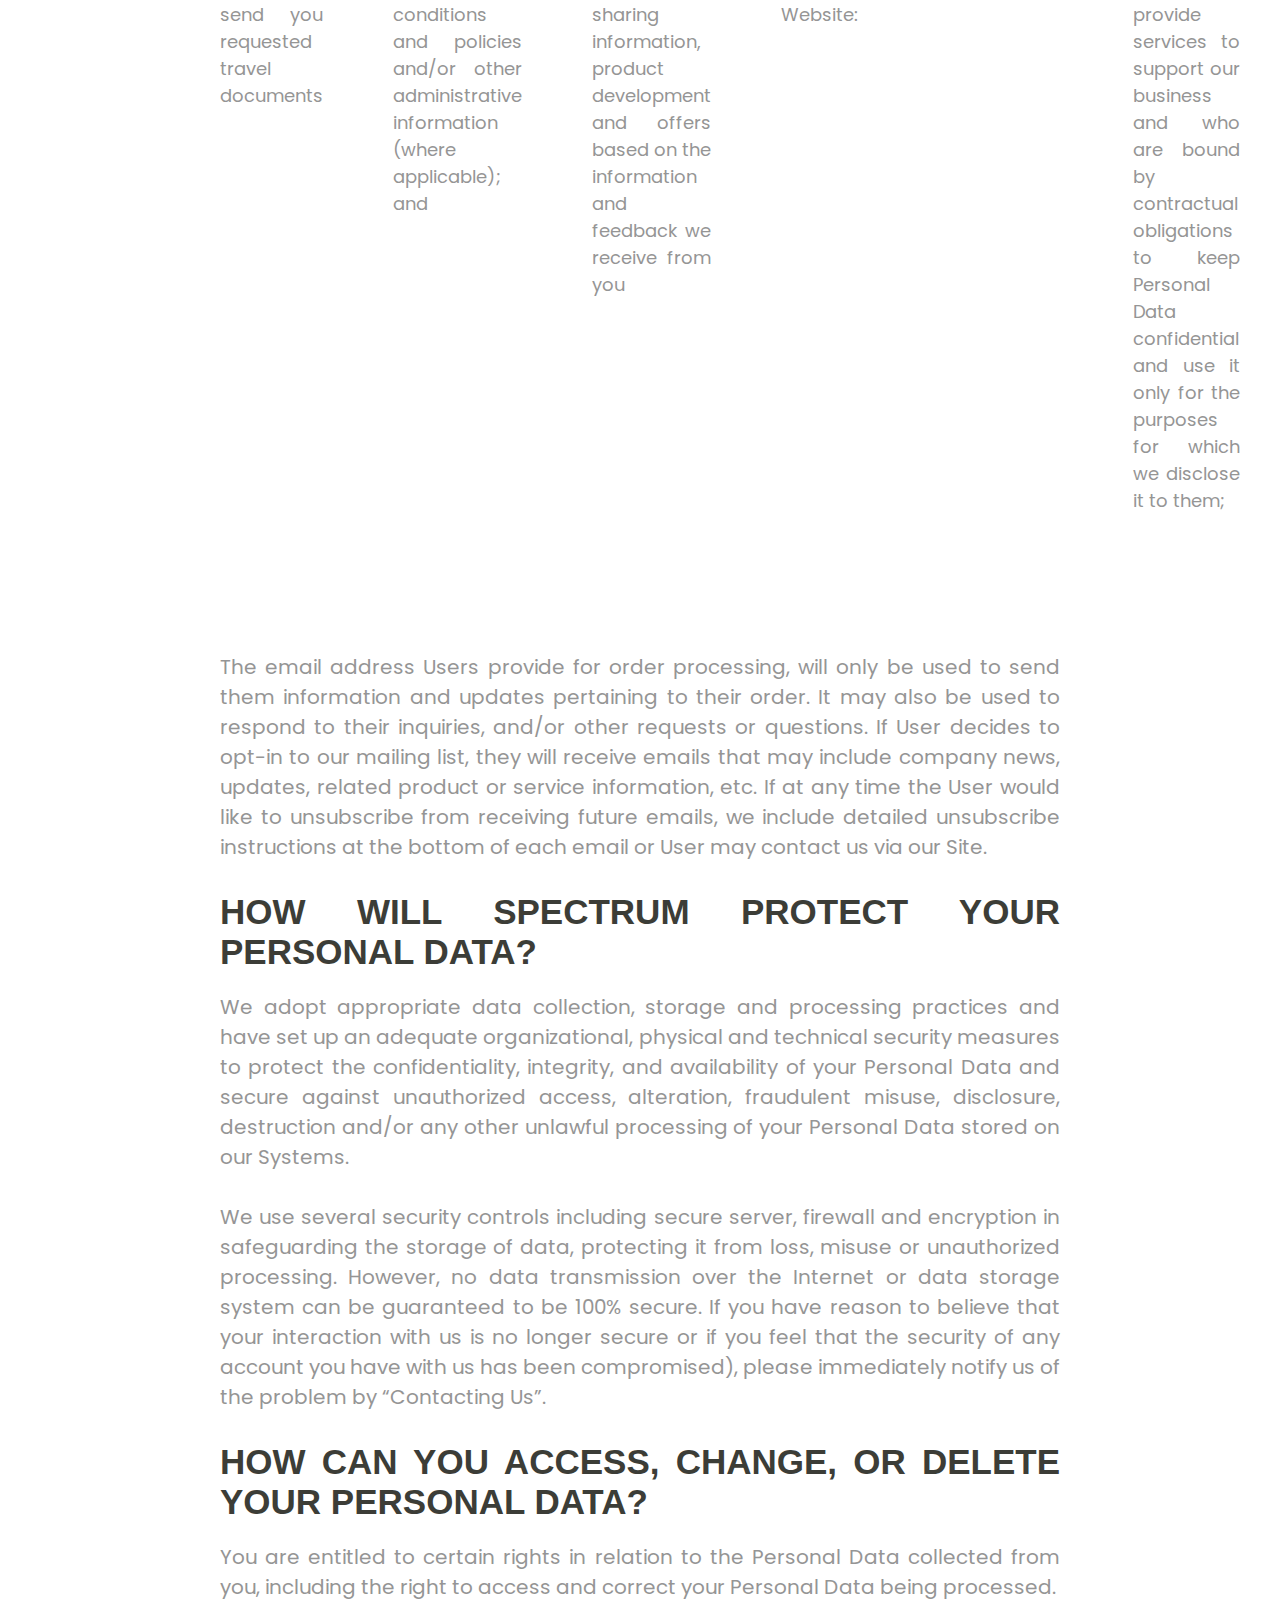
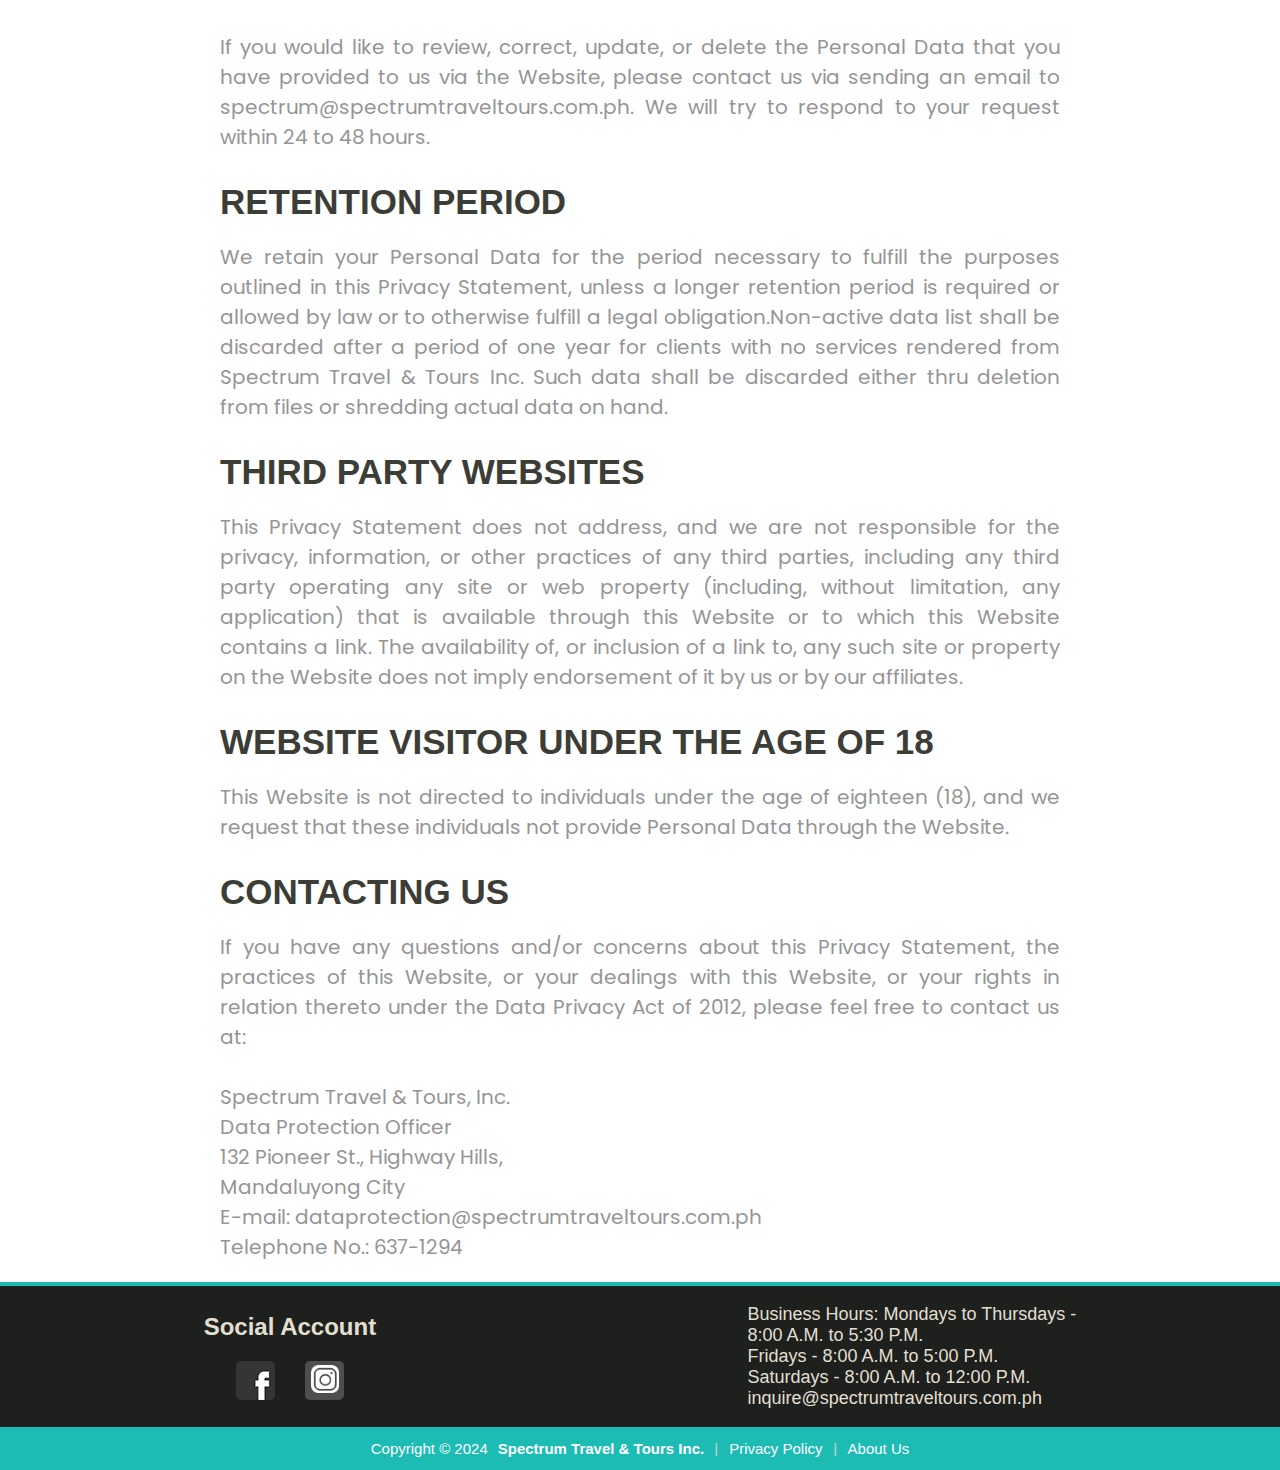
<file: privacypolicy.html>
<!DOCTYPE html>
<html lang="en">
<head>
    <meta charset="UTF-8">
    <meta name="viewport" content="width=device-width, initial-scale=1.0">
    <title>SPECTRUM TRAVEL & TOURS INC.</title>
    <link rel="icon" type="image/x-icon" href="images/logo1.jfif">
    <link rel="stylesheet" href="./css/style.css">
    <link rel="stylesheet" href="./css/privacy.css">
</head>
<body>
    <section>
        <img src="./images/privacy.jpg" alt="Privacy">
        <div class="privacy-con">
            <h2>Privacy Policy</h2>
            <p>
                Spectrum Travel & Tours Inc. (“Spectrum”, “We”, “us”, “our”) commits to protect and maintain the privacy of your personal information in accordance with the mandate of the Data Privacy Act of 2012. We will keep secure and confidential all personal and sensitive information that you may provide to us, and/or those that we may collect from you (“Personal Data”).<br/><br/>
            
                This Privacy Statement (“Statement”) indicates the manner in which Spectrum collects, uses, processes, maintains, secures, and discloses Personal Data we obtain, or which you may provide through this website, www.spectrumtraveltours.com.ph (“Website”).<br/><br/>
            
                We may update this Statement from time to time to reflect change(s) in the law and/or our internal standards to better protect your Personal Data and privacy. Spectrum may at any time revise this Privacy Statement by updating this posting. You are bound by such revisions and should therefore periodically visit this page to review the most current Privacy Statement.<br/><br/>
            
                By accessing this Website, and submitting your Personal Data through it, you expressly acknowledge that you have read, understood and hereby agree to all of the terms of this Statement and that you provide consent for us to:<br/><br/>
            
                <ul>
                    <li>
                        Process your Personal Data, as provided under applicable laws, regulations, and our policies, for our subsidiaries and affiliates, contractors, service providers, and other authorized third parties’ legitimate purpose/s;
                    </li>
                    <li>
                        Make your Personal Data available for our subsidiaries and affiliates, contractors, service providers, and other third parties.
                    </li>
                </ul>
            </p>
        </div>
        <div class="what">
            <h3>What We Collect and Process?</h3>
            The Personal Data requested, as appropriate, may include:<Br/><Br/>
            <ul>
                <li>Name</li>
                <li>Age</li>
                <li>Date of Birth</li>
                <li>Gender</li>
                <li>Contact information including mailing address, email address, delivery address, telephone number, mobile number</li>
                <li>Nationality</li>
                <li>Passport and Visa Copies/Details</li>
                <li>Other personal information and preferences in connection with the services availed (health & dietary info, seat preferences, mileage card #)</li>
                <li>Other information that may be used for customer surveys, marketing offers or online promotions.</li>
            </ul>

            <h3>When Do We Collect Your Personal Data?</h3>

When you access our Website, we may collect your Personal Data in a variety of ways, including, but not limited to, when you:<Br/><Br/>

<ul>
<li>Visit our Website</li>
<li>Contact us by sending an inquiry, leaving a comment, or providing feedback at our Website</li>
<li>Do any transaction through our Website such as when you subscribe for information on our products; participate in any of our online activities, etc.</li>
<li>Contact us or do any transaction by sending email inquiry, phone calls, message channels including but not limited to SMS, viber on services offered such as</li>
</ul>

<Br/><Br/>

<h3>Non-Personal Identifiable Information</h3>

As you navigate around and interact with the Website, we may collect non-personal identifiable information about you. Non-personal identifiable information may include the following:<Br/><Br/>


<ul>
<li>Information about your computer/device and internet connection, as well as IP address, operating system, and browser type</li>
<li>Details of your visit to the Website (e.g. pages and internal links accessed on our Website, search terms that you used, date and time you visited the Website, time spent on the Website pages, and other statistics)</li>
<li>Non-personal identifiable information collected may be used for analysis and evaluation in order to help us improve the services and products we provide</li>
</ul>
<Br/><Br/>

<h3>Web Browser Cookies</h3>

Our Website uses “cookies” to allow us to help you navigate efficiently to obtain the information and services you need and to enhance User experience. User’s web browser places cookies on their hard drive for record-keeping purposes and sometimes to track information about them to help personalize the content presented to the user based on history. You may choose to set your web browser to refuse cookies, or to alert you when cookies are being sent. If you do so, note that some parts of the Site may not function properly. <Br/><Br/>

<h3>How will Spectrum Use and Disclose Collected Personal Data?</h3> 


Spectrum collects and uses Personal Data for the following purposes: <Br/> <br>

<ul>
<li>To respond to your inquiries and fulfill your requests, such as to send you requested travel documents </li>
<li>To send you important information regarding our Website, changes to our terms, conditions and policies and/or other administrative information (where applicable); and</li>
<li>To enhance and personalize your experience of the Website by sharing information, product development and offers based on the information and feedback we receive from you</li>
<Br/>
 We may also disclose information collected through the Website: <Br/><Br/>

<li>To our subsidiaries and affiliates;</li>
<li>To our service providers, contractors and other third parties who provide services to support our business and who are bound by contractual obligations to keep Personal Data confidential and use it only for the purposes for which we disclose it to them;</li>
<li>To government and law enforcement agencies and regulatory bodies;</li>
<li>To comply with orders of courts, government agencies, regulatory bodies, and with applicable laws and regulations;</li>
<li>If we believe disclosure is necessary or appropriate to protect the rights, property or safety of Spectrum, our subsidiaries and affiliates, officers, employees, customers, or other third parties;</li>
<li>To a third party in the event of any reorganization, merger, sale, joint venture, assignment, transfer, or other disposition of all or any portion of our business or assets, whether as a going concern or as part of bankruptcy, liquidation or similar proceeding, in which Personal Data held by Spectrum about our Website users is among the assets transferred; and</li>
<li>To conduct investigations or breaches of Spectrum’s internal policies, laws and regulations, enforce appropriate sanctions and pursue legal actions if necessary.</li>
</ul><br>

The email address Users provide for order processing, will only be used to send them information and updates pertaining to their order. It may also be used to respond to their inquiries, and/or other requests or questions. If User decides to opt-in to our mailing list, they will receive emails that may include company news, updates, related product or service information, etc. If at any time the User would like to unsubscribe from receiving future emails, we include detailed unsubscribe instructions at the bottom of each email or User may contact us via our Site.<Br/><Br/>

<h3/>How will Spectrum protect your Personal Data?</h3>

We adopt appropriate data collection, storage and processing practices and have set up an adequate organizational, physical and technical security measures to protect the confidentiality, integrity, and availability of your Personal Data and secure against unauthorized access, alteration, fraudulent misuse, disclosure, destruction and/or any other unlawful processing of your Personal Data stored on our Systems.<Br/><Br/>

We use several security controls including secure server, firewall and encryption in safeguarding the storage of data, protecting it from loss, misuse or unauthorized processing. However, no data transmission over the Internet or data storage system can be guaranteed to be 100% secure.  If you have reason to believe that your interaction with us is no longer secure or if you feel that the security of any account you have with us has been compromised), please immediately notify us of the problem by “Contacting Us”.<Br/><Br/>

<h3>How can you Access, Change, or Delete Your Personal Data?</h3>

You are entitled to certain rights in relation to the Personal Data collected from you, including the right to access and correct your Personal Data being processed.<Br/><Br/>

If you would like to review, correct, update, or delete the Personal Data that you have provided to us via the Website, please contact us via sending an email to spectrum@spectrumtraveltours.com.ph.  We will try to respond to your request within 24 to 48 hours.<Br/><Br/>

<h3>Retention Period</h3>

We retain your Personal Data for the period necessary to fulfill the purposes outlined in this Privacy Statement, unless a longer retention period is required or allowed by law or to otherwise fulfill a legal obligation.Non-active data list shall be discarded after a period of one year for clients with no services rendered from Spectrum Travel & Tours Inc. Such data shall be discarded either thru deletion from files or shredding actual data on hand.<Br/><Br/>

<h3>Third Party Websites</h3>

This Privacy Statement does not address, and we are not responsible for the privacy, information, or other practices of any third parties, including any third party operating any site or web property (including, without limitation, any application) that is available through this Website or to which this Website contains a link.  The availability of, or inclusion of a link to, any such site or property on the Website does not imply endorsement of it by us or by our affiliates.<Br/><Br/>

<h3>Website Visitor under the Age of 18</h3>

This Website is not directed to individuals under the age of eighteen (18), and we request that these individuals not provide Personal Data through the Website.
<Br/><Br/>
<h3>Contacting Us	</h3>

If you have any questions and/or concerns about this Privacy Statement, the practices of this Website, or your dealings with this Website, or your rights in relation thereto under the Data Privacy Act of 2012, please feel free to contact us at:<Br/><Br/>

Spectrum Travel & Tours, Inc.<Br/>
Data Protection Officer<Br/>
132 Pioneer St., Highway Hills,<Br/>
Mandaluyong City<Br/>
E-mail: dataprotection@spectrumtraveltours.com.ph<Br/>
Telephone No.: 637-1294<Br/>
            

        </div>
    </section>
    <footer>
        <div class="con-footer">
            <div class="social2_wrapper">
                <h2>Social Account</h2>
                <ul class="social2">
                    <li class="nav1"><a href="https://www.facebook.com/Spectrum-Travel-Tours-Inc-1241520189328501/" target="_blank"></a></li>
                    <li class="nav3"><a href="https://www.instagram.com/spectrumtraveltours/" target="_blank"></a></li>
                </ul>
            </div>
            <div class="sched">
                <div class="support1">
                    Business Hours: Mondays to Thursdays - <br> 
                    8:00 A.M. to 5:30 P.M.  <br>
                    Fridays -  8:00 A.M. to 5:00 P.M.<br>
                    Saturdays - 8:00 A.M. to 12:00 P.M.<br> 
                    inquire@spectrumtraveltours.com.ph <br>
                </div>
            </div>
        </div>
        <div class="con-footer2">
          Copyright © 2024 <strong>Spectrum Travel & Tours Inc.</strong> <span> | </span> <a href="privacypolicy.html">Privacy Policy</a> <span> | </span>
          <a href="about.html">About Us</a>    
        </div>
    </footer>
    <script>
        // FOR MEDIA QUARRIES
        const hamburger = document.querySelector(".hamburger");
        const navMenu = document.querySelector(".nav-menu");

        hamburger.addEventListener("click", mobileMenu);

        function mobileMenu() {
            hamburger.classList.toggle("active");
            navMenu.classList.toggle("active");
        }

        const navLink = document.querySelectorAll(".nav-link");

        navLink.forEach(n => n.addEventListener("click", closeMenu));

        function closeMenu() {
            hamburger.classList.remove("active");
            navMenu.classList.remove("active");
        }
    </script>
</body>
</html>
</file>
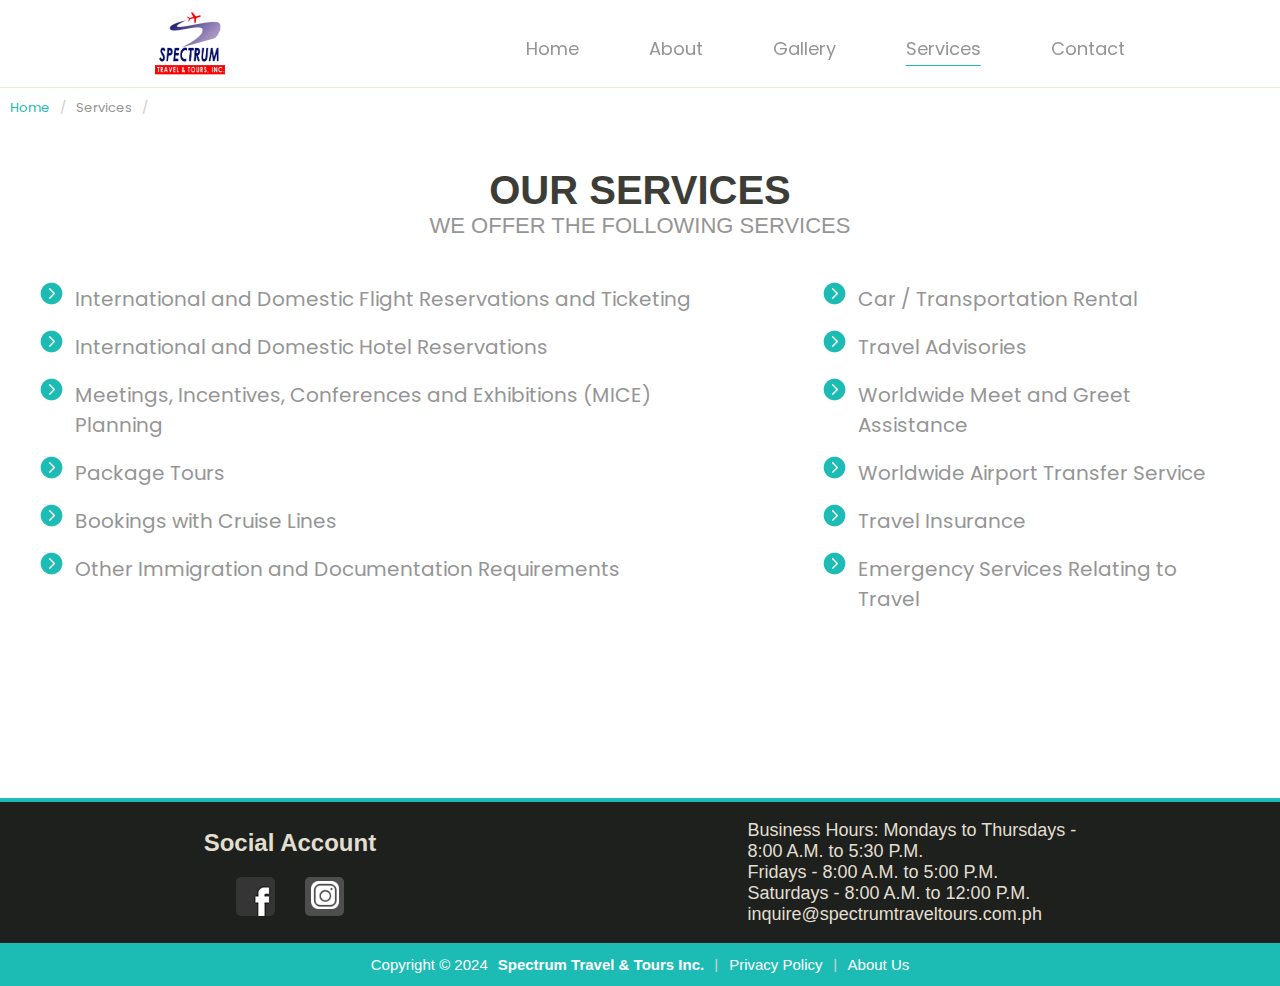
<file: services.html>
<!DOCTYPE html>
<html lang="en">
<head>
    <meta charset="UTF-8">
    <meta name="viewport" content="width=device-width, initial-scale=1.0">
    <title>SPECTRUM TRAVEL & TOURS INC.</title>
    <link rel="stylesheet" href="./css/style.css">
    <link rel="stylesheet" href="./css/services.css">
    <link rel="icon" type="image/x-icon" href="images/logo1.jfif">
</head>
<body>
    <nav>
        <a href="index.html"><img src="./images/logo1.jfif" alt=""></a>
        <div class="navigation">
            <ul class="nav-menu">
            <li class="nav-item"><a href="index.html" class="nav-link">Home</a></li>
            <li class="nav-item"><a href="about.html" class="nav-link">About</a></li>
            <li class="nav-item"><a href="gallery.html" class="nav-link">Gallery</a></li>
            <li id="active-nav"  class="nav-item"><a href="services.html" class="nav-link">Services</a></li>
            <li class="nav-item"><a href="contact.html" class="nav-link">Contact</a></li>
            </ul>  
        </div>
        <div class="hamburger">
            <span class="bar"></span>
            <span class="bar"></span>
            <span class="bar"></span>
        </div>
    </nav>
    <section>
        <div class="guide">
            <div class="guide-con">
                <a class="g-active" href="index.html">Home</a><span>/</span>
                <a href="services.html">Services</a><span>/</span>
            </div>
        </div>
    </section>
    <section class="services_">
        <div class="services-con-1">
            <h1>Our Services</h1>
            <p>We Offer the following services</p>
        </div>
        <div class="services-list">
            <div class="ul1">
                <li><a href="#">International and Domestic Flight Reservations and Ticketing</a></li>
                <li><a href="#">International and Domestic Hotel Reservations</a></li>
                <li><a href="#">Meetings, Incentives, Conferences and Exhibitions (MICE) Planning</a></li>
                <li><a href="#">Package Tours</a></li>
                <li><a href="#">Bookings with Cruise Lines</a></li>
                <li><a href="#">Other Immigration and Documentation Requirements</a></li>
            </div>
            <div class="ul1">
                <li><a href="#">Car / Transportation Rental</a></li>
                <li><a href="#">Travel Advisories</a></li>
                <li><a href="#">Worldwide Meet and Greet Assistance</a></li>
                <li><a href="#">Worldwide Airport Transfer Service</a></li>
                <li><a href="#">Travel Insurance</a></li>
                <li><a href="#">Emergency Services Relating to Travel</a></li>
            </div>
        </div>
    </section>
    <footer>
        <div class="con-footer">
            <div class="social2_wrapper">
                <h2>Social Account</h2>
                <ul class="social2">
                    <li class="nav1"><a href="https://www.facebook.com/Spectrum-Travel-Tours-Inc-1241520189328501/" target="_blank"></a></li>
                    <li class="nav3"><a href="https://www.instagram.com/spectrumtraveltours/" target="_blank"></a></li>
                </ul>
            </div>
            <div class="sched">
                <div class="support1">
                    Business Hours: Mondays to Thursdays - <br> 
                    8:00 A.M. to 5:30 P.M.  <br>
                    Fridays -  8:00 A.M. to 5:00 P.M.<br>
                    Saturdays - 8:00 A.M. to 12:00 P.M.<br> 
                    inquire@spectrumtraveltours.com.ph <br>
                </div>
            </div>
        </div>
        <div class="con-footer2">
          Copyright © 2024 <strong>Spectrum Travel & Tours Inc.</strong> <span> | </span> <a href="privacypolicy.html">Privacy Policy</a> <span> | </span>
          <a href="about.html">About Us</a>    
        </div>
    </footer>
    <script>
        // FOR MEDIA QUARRIES
        const hamburger = document.querySelector(".hamburger");
        const navMenu = document.querySelector(".nav-menu");

        hamburger.addEventListener("click", mobileMenu);

        function mobileMenu() {
            hamburger.classList.toggle("active");
            navMenu.classList.toggle("active");
        }

        const navLink = document.querySelectorAll(".nav-link");

        navLink.forEach(n => n.addEventListener("click", closeMenu));

        function closeMenu() {
            hamburger.classList.remove("active");
            navMenu.classList.remove("active");
        }
    </script>
</body>
</html>
</file>
<file: css/style.css>
@import url("https://fonts.googleapis.com/css2?family=Poppins:wght@300;400;500;600&display=swap");

* {
    margin: 0;
    padding: 0;
    font-family: Poppins;
    color: #959595;
    -webkit-box-sizing: border-box;
    box-sizing: border-box;
}

/* Navigation */
nav {
    display: flex;
    align-items: center;
    justify-content: space-around;
    padding: 5px;
    width: 100%;
    height: max-content;
    backdrop-filter: blur(10px);
    border-bottom: 1px solid #E1F0DA;
}

.hamburger {
    display: none;
}

.bar {
    display: block;
    width: 25px;
    height: 3px;
    margin: 5px auto;
    -webkit-transition: all 0.3s ease-in-out;
    transition: all 0.3s ease-in-out;
}


a {
    text-decoration: none;
}

a img {
    height: 70px;
    width: 70px;
}

.social a img {
    height: 30px;
    width: 30px;
    padding-top: 3px;
}

ul {
    display: flex;
    font-size: 18px;
    padding-top: 10px;
    gap: 70px;
    list-style: none;
}

li a{
    text-decoration: none;
    align-items: center;
}

li a:hover {
    text-decoration: underline;
    text-underline-offset: 10px;
    font-weight: 400;
    color: #1cbbb4;
}



#active-nav {
    text-decoration: underline;
    text-underline-offset: 10px;
    font-weight: 400;
    color: #1cbbb4;
}


/* Footer */
footer {
    background-color: #1cbbb4;
    padding-top: 4px;
    width: 100vw;
}
  
.con-footer {
      display: flex;
      align-items: center;
      justify-content: space-around;
      background-color: #1E201E;
      padding: 18px;
      width: 100%;  
 }
  
.support1 {
      color: #E2DFD0;
      font-size: 18px;
      font-family:'Gill Sans', 'Gill Sans MT', Calibri, 'Trebuchet MS', sans-serif;
}
  
.con-footer2 {
    display: flex;
    align-items: center;
    justify-content: center;
    font-family:'Gill Sans', 'Gill Sans MT', Calibri, 'Trebuchet MS', sans-serif;
    padding: 10px;
    font-size: 15px;
    color:#fff;
    gap: 10px;
}
  
span {
    color: #ccc;
}
  
.con-footer2 a, strong{
    text-decoration: none;
    color: #fff;
    font-family:'Gill Sans', 'Gill Sans MT', Calibri, 'Trebuchet MS', sans-serif;
}

.social2_wrapper {
    display: flex;
    flex-direction: column;
    align-items: center;
    gap: 20px;
}

.social2_wrapper h2 {
    color: #E2DFD0;
    font-family:'Gill Sans', 'Gill Sans MT', Calibri, 'Trebuchet MS', sans-serif;
}

.social2{ 
    display: flex;
    gap: 30px;
    margin: 0; 
    padding: 0; 
    list-style: none;
}

.social2 li a{
    display: block; 
    width: 39px; 
    height: 39px; 
    text-decoration: none; 
    background-repeat: no-repeat;
    transition: all 0.3s ease-out; -moz-transition: all 0.3s ease-out; -webkit-transition: all 0.3s ease-out; -o-transition: all 0.3s ease-out;
}

.social2 li a:hover{
    background-position: bottom;
}

.social2 li.nav1 a{
    background-image: url(../images/social_ic1.png);
    border-radius: 5px;
}

.social2 li.nav3 a{
    background-image: url(../images/social_ic3.png);
    border-radius: 5px;
}

.f-logo {
    display: flex;
    flex-direction: column;
    align-items: center;
    width: 205px;
    gap: 20px;
}

.f-logo img {
    width: 120px;
    height: 120px;
    border-radius: 2px;
}

.f-logo p {
    text-align:justify;
    color: #E2DFD0;
}




/* Guide */
.guide-con {
    display: flex;
    gap: 10px;
    font-size: 13px;
    padding-left: 10px;
    padding-top: 10px;
}

.guide-con .g-active {
    color: #1cbbb4;
}

.guide-con a:hover {
    color: #1cbbb4;
    text-decoration: underline;
    text-underline-offset: 5px;
}

/* Page Banner */
.page-privacy .page_banner{
    background: url(../images/privacy.jpg) center top no-repeat; 
    background-size: cover;
}
</file>
<file: css/index.css>
.carousel {
  display: flex;
  align-items: center;
  justify-content: center;
  z-index: -1;
  width: 100%;
  }

  /* Certification */
.certifications {
    display: flex;
    align-items: center;
    justify-content: center;
    padding: 20px;
    margin: 50px 0px;
}


.nav-menu {
  margin: 0px;
  padding: 10px 0 0 0;
}


/* For Package */
.package {
  display: flex;
  height: 700px;
  align-items: center;
  justify-content: center; 
  margin: 60px 0px 60px 0px;
}

.gallery {
  width: 90%;
}

.gallery-cell {
  width: 500px;
  height: 600px;
  display: flex;
  flex-direction: column;
  margin-right: 40px;
}


.gallery-cell img {
  height: 400px;
  width: 500px;
  margin-bottom: 20px;
}

.gallery-cell h1 {
  font-size: 26px;
  padding-left: 50px;
  color: #000;
}

.gallery-cell h1:hover {
  color: #1cbbb4;
  transform: scale(1.01);
}

.gallery-cell p {
  padding-left: 50px;
}

.review {
  display: flex;
  align-items: center;
  gap: 10px;
}

.review h4 {
  padding-bottom: 7px;
}

.review-con {
  padding-left: 50px;
  display: flex;
  justify-content: space-between;
}

.review-con button {
  padding: 10px 20px;
  background-color: #1cbbb4;
  border: none;
  color: white;
  margin-right: 50px;
}

.review-con button:hover {
  transform: scale(1.1);
}

.star img {
  width: 15px;
  height: 15px;
}

.num-star {
  font-size: 12px;
}

/* cell number */
.gallery-cell:before {
  display: block;
  text-align: center;
  line-height: 200px;
  font-size: 80px;
  color: white;
}

/* Media Query for Mobile Devices */
@media (max-width: 480px) {
    
  nav {
    display: flex;
    align-items: center;
    justify-content: space-around;
    z-index: -1;
  }
  .nav-menu {
    display: none;
  }
  .hamburger {
    display: flex;
    flex-direction: column;
    margin: 0;
    padding: 0;
  }
  .bar {
    background-color: #1cbbb4;
    margin: 3px;
  }

  .nav-menu.active {
    display: flex;
    flex-direction: column;
    align-items: center;
    justify-content: center;
    height: 250px;
    position:fixed;
    background-color: #1cbbb4;
    font-size: 25px;
    width: 450px;
    color: white;
    font-size: 15px;
    left: 0px;
    gap: 5px;
    top: 55px;
  } 

  .nav-menu li a{
    color: white;
    padding: 10px;
  }

  .nav-menu.active {
    display: flex;
    flex-direction: column;
    align-items: center;
    justify-content: center;
    height: 300px;
    position:fixed;
    background-color: #1cbbb4;
    font-size: 25px;
    width: 450px;
    color: white;
    font-size: 15px;
    left: 0px;
    gap: 5px;
    top: 55px;
  } 

  .nav-menu li a{
    color: white;
    padding: 10px;
  }

  #active-nav {
      text-decoration: underline;
      text-underline-offset: 10px;
      font-weight: 400;
      color: white;
  }


  .hamburger.active .bar:nth-child(2) {
    opacity: 0;
  }

  .hamburger.active .bar:nth-child(1) {
    transform: translateY(8px) rotate(45deg);
  }

  .hamburger.active .bar:nth-child(3) {
      transform: translateY(-8px) rotate(-45deg);
  }
  

    /* Home Page */
    .package {
      margin: 0px;
      width: 100%;
      margin: 10px 0px 10px 10;
    }
    
    .gallery {
      width: 300px;
      width: 100%;
    }
  
    .gallery-cell {
      width: 300px;
      height: 500px;
      display: flex;
      flex-direction: column;
      align-items: center;
      justify-content: center;
      margin-right: 0px;
    }
  
    .gallery .gallery-cell img {
      height: 300px;
      width: 290px;
      margin-bottom: 20px;
    }
  
    .gallery .gallery-cell h1 {
      font-size: 17px;
      padding-left: 50px;
      padding-left: 0px;
      color: #000;
    }
    
    .gallery .gallery-cell p {
      font-size: 13px;
      padding-left: 0px;
    }
  
     .gallery-cell .review-con {
      padding: 0px;
      display: flex;
      flex-direction: column;
      gap: 20px;
    }
  
    .gallery-cell .review-con .review {
      padding: 0px;
      display: flex;
      align-items: center;
      justify-content: center;
      margin: 0px;
    }
  
    .review .star img {
      width: 15px;
      height: 15px;
    }
    
    .num-star {
      font-size: 12px;
    }
  
    .gallery-cell .review-con button {
      padding: 0px 0px 0px 0px;
      margin: 0px 0px 0px 0px ;
    }
    
    .cert-con {
      display: flex;
      flex-direction: column;
      align-items: center;
      justify-content: center;
      gap: 20px;
    }
  
    .footer {
        margin-top: 200px;
    }
    .con-footer {
      display: flex;
      flex-direction: column;
      gap: 20px;
    }
  
    .con-footer2 {
      display: flex;
      flex-direction: column;
      align-items: center;
      justify-content: center;
    }
    .con-footer2 span {
      display: none;
    }
  
    .support1{
      text-align: center;
    }

  }
  
  /* Media Query for low resolution  Tablets, Ipads */
  @media (min-width: 481px) and (max-width: 767px) {
    body {
        nav {
            display: flex;
            align-items: center;
            justify-content: space-around;
          }
          .nav-menu {
            display: none;
          }
          .hamburger {
            display: flex;
            flex-direction: column;
            margin: 0;
            padding: 0;
          }
          .bar {
            background-color: #1cbbb4;
            margin: 3px;
          }

          .nav-menu.active {
            display: flex;
            flex-direction: column;
            align-items: center;
            justify-content: center;
            height: 300px;
            position:fixed;
            background-color: #1cbbb4;
            font-size: 25px;
            width: 770px;
            color: white;
            font-size: 15px;
            left: 0px;
            gap: 5px;
            top: 55px;
          }
        
          .nav-menu li a{
            color: white;
            padding: 10px;
          }

          #active-nav {
              text-decoration: underline;
              text-underline-offset: 10px;
              font-weight: 400;
              color: white;
          }

          .hamburger.active .bar:nth-child(2) {
            opacity: 0;
          }

          .hamburger.active .bar:nth-child(1) {
            transform: translateY(8px) rotate(45deg);
          }

          .hamburger.active .bar:nth-child(3) {
              transform: translateY(-8px) rotate(-45deg);
          }

          /* Home Page */
    .package {
      margin: 0px;
      width: 100%;
      margin: 10px 0px 10px 10;
    }
    
    .gallery {
      width: 300px;
      width: 100%;
    }
  
    .gallery-cell {
      width: 300px;
      height: 500px;
      display: flex;
      flex-direction: column;
      align-items: center;
      justify-content: center;
      margin-right: 0px;
    }
  
    .gallery .gallery-cell img {
      height: 300px;
      width: 290px;
      margin-bottom: 20px;
    }
  
    .gallery .gallery-cell h1 {
      font-size: 17px;
      padding-left: 50px;
      padding-left: 0px;
      color: #000;
    }
    
    .gallery .gallery-cell p {
      font-size: 13px;
      padding-left: 0px;
    }
  
     .gallery-cell .review-con {
      padding: 0px;
      display: flex;
      flex-direction: column;
      gap: 20px;
    }
  
    .gallery-cell .review-con .review {
      padding: 0px;
      display: flex;
      align-items: center;
      justify-content: center;
      margin: 0px;
    }
  
    .review .star img {
      width: 15px;
      height: 15px;
    }
    
    .num-star {
      font-size: 12px;
    }
  
    .gallery-cell .review-con button {
      padding: 0px 0px 0px 0px;
      margin: 0px 0px 0px 0px ;
    }
    
    .cert-con {
      display: flex;
      flex-direction: column;
      align-items: center;
      justify-content: center;
      gap: 20px;
    }
  
    .footer {
        margin-top: 200px;
    }
    .con-footer {
      display: flex;
      flex-direction: column;
      gap: 20px;
    }
  
    .con-footer2 {
      display: flex;
      flex-direction: column;
      align-items: center;
      justify-content: center;
    }
    .con-footer2 span {
      display: none;
    }
  
    .support1{
      text-align: center;
    }
    }
  }
  
  /* Media Query for Tablets Ipads portrait mode */
  @media (min-width: 768px) and (max-width: 1024px) {
    body {
        nav {
            display: flex;
            align-items: center;
            justify-content: space-evenly;
          }
          .nav-menu {
            display: none;
          }
          .hamburger {
            display: flex;
            flex-direction: column;
            margin: 0;
            padding: 0;
          }
          .bar {
            background-color: #1cbbb4;
            margin: 3px;
          }

          .nav-menu.active {
            display: flex;
            flex-direction: column;
            align-items: center;
            justify-content: center;
            height: 300px;
            position:fixed;
            background-color: #1cbbb4;
            font-size: 25px;
            width: 1024px;
            color: white;
            font-size: 15px;
            left: 0px;
            gap: 5px;
            top: 55px;
          }

          .nav-menu li a{
            color: white;
            padding: 10px;
          }

          #active-nav {
              text-decoration: underline;
              text-underline-offset: 10px;
              font-weight: 400;
              color: white;
          }

          .hamburger.active .bar:nth-child(2) {
            opacity: 0;
          }

          .hamburger.active .bar:nth-child(1) {
            transform: translateY(8px) rotate(45deg);
          }

          .hamburger.active .bar:nth-child(3) {
              transform: translateY(-8px) rotate(-45deg);
          }
    }
  }
</file>
<file: css/about.css>
.about {
    margin: 40px;
    height: 100vh;
}

.a-company, .a-mission, .a-vision, .a-value {
    display: flex;
    flex-direction: column;
    align-items: center;
    justify-content: center;
    padding: 20px;
}

h1 {
    font-size: 35px;
    color: #3C3D37;
    text-transform: uppercase;
}

p{
    text-align: center;
}

@media (max-width: 480px) {
    
  nav {
    display: flex;
    align-items: center;
    justify-content: space-around;
    z-index: -1;
  }
  .nav-menu {
    display: none;
  }
  .hamburger {
    display: flex;
    flex-direction: column;
    margin: 0;
    padding: 0;
  }
  .bar {
    background-color: #1cbbb4;
    margin: 3px;
  }

  .nav-menu.active {
    display: flex;
    flex-direction: column;
    align-items: center;
    justify-content: center;
    height: 300px;
    position:fixed;
    background-color: #1cbbb4;
    font-size: 25px;
    width: 450px;
    color: white;
    font-size: 15px;
    left: 0px;
    gap: 30px;
    top: 55px;
  } 

  .nav-menu li a{
    color: white;
    padding: 20px;
  }

  #active-nav {
      text-decoration: underline;
      text-underline-offset: 10px;
      font-weight: 400;
      color: white;
  }

  .hamburger.active .bar:nth-child(2) {
    opacity: 0;
  }

  .hamburger.active .bar:nth-child(1) {
    transform: translateY(8px) rotate(45deg);
  }

  .hamburger.active .bar:nth-child(3) {
      transform: translateY(-8px) rotate(-45deg);
  }
  

  .about {
    margin-bottom: 600px;
    height: 90%;
  }

}

/* Media Query for low resolution  Tablets, Ipads */
@media (min-width: 481px) and (max-width: 767px) {
  body {
    nav {
      display: flex;
      align-items: center;
      justify-content: space-around;
    }
    .nav-menu {
      display: none;
    }
    .hamburger {
      display: flex;
      flex-direction: column;
      margin: 0;
      padding: 0;
    }
    .bar {
      background-color: #1cbbb4;
      margin: 3px;
    }

    .nav-menu.active {
      display: flex;
      flex-direction: column;
      align-items: center;
      justify-content: center;
      height: 25vh;
      position:fixed;
      background-color: #1cbbb4;
      font-size: 25px;
      width: 100vw;
      color: #1cbbb4;
      font-size: 15px;
      left: 0px;
      gap: 25px;
      top: 70px;
    } 

    .nav-menu li a{
      color: white;
      padding: 20px;
    }

    #active-nav {
        text-decoration: underline;
        text-underline-offset: 10px;
        font-weight: 400;
        color: white;
    }
    
    .hamburger.active .bar:nth-child(2) {
      opacity: 0;
    }

    .hamburger.active .bar:nth-child(1) {
      transform: translateY(8px) rotate(45deg);
    }

    .hamburger.active .bar:nth-child(3) {
        transform: translateY(-8px) rotate(-45deg);
    }

    .about .a-company h1, .a-mission h1, .a-vision h1, .a-value h1 {
      font-size: 29px;
      text-align: center;
    }
    
  }
}
</file>
<file: css/gallery.css>
.gallery {
    display: flex;
    align-items: center;
    justify-content: center;
    margin: 40px;
    height: 60vh;
    gap: 40px;
}

.card-gallery {
    display: flex;
    flex-direction: column;
    align-items: center;
    justify-content: center;
    width: 350px;
    height: 400px;
}

.card-gallery:hover {
    transform: scale(1.1);
    cursor: pointer;
}

.card-gallery img {
    width: 345px;
    height: 300px;
}

.card-gallery button {
    width: 100px;
    background-color: #1cbbb4;
    border: none;
    padding: 5px;
    color: white;
    cursor: pointer;
}

.card-gallery button:hover {
    background-color: #48CFCB;
    transform: scale(1.1);
}

.card-gallery h3 {
    font-weight: bold;
    color: black;
    font-size: 25px;
    padding: 5px;
    text-transform: uppercase;
}

/* Media Query for Mobile Devices */
@media (max-width: 480px) {
    
    nav {
      display: flex;
      align-items: center;
      justify-content: space-around;
      z-index: -1;
    }
    .nav-menu {
      display: none;
    }
    .hamburger {
      display: flex;
      flex-direction: column;
      margin: 0;
      padding: 0;
    }
    .bar {
      background-color: #1cbbb4;
      margin: 3px;
    }
  
    .nav-menu.active {
      display: flex;
      flex-direction: column;
      align-items: center;
      justify-content: center;
      height: 300px;
      position:fixed;
      background-color: #1cbbb4;
      font-size: 25px;
      width: 450px;
      color: white;
      font-size: 15px;
      left: 0px;
      gap: 30px;
      top: 55px;
    }
  
    .nav-menu li a{
      color: white;
      padding: 20px;
    }

    #active-nav {
        text-decoration: underline;
        text-underline-offset: 10px;
        font-weight: 400;
        color: white;
    }
  
    .hamburger.active .bar:nth-child(2) {
      opacity: 0;
    }
  
    .hamburger.active .bar:nth-child(1) {
      transform: translateY(8px) rotate(45deg);
    }
  
    .hamburger.active .bar:nth-child(3) {
        transform: translateY(-8px) rotate(-45deg);
    }
    
    
      .footer {
          margin-top: 200px;
      }
      .con-footer {
        display: flex;
        flex-direction: column;
        gap: 20px;
      }
    
      .con-footer2 {
        display: flex;
        flex-direction: column;
        align-items: center;
        justify-content: center;
      }
      .con-footer2 span {
        display: none;
      }
    
      .support1{
        text-align: center;
      }
  
      /* Gallery */
      .gallery {
        display: flex;
        align-items: center;
        justify-content: center;
        flex-direction: column;
        margin: 40px;
        height: 100%;
        gap: 20px;
    }

    .card-gallery img {
      width: 245px;
      height: 260px;
  }
}
    
    /* Media Query for low resolution  Tablets, Ipads */
    @media (min-width: 481px) and (max-width: 767px) {
      body {
          nav {
              display: flex;
              align-items: center;
              justify-content: space-around;
            }
            .nav-menu {
              display: none;
            }
            .hamburger {
              display: flex;
              flex-direction: column;
              margin: 0;
              padding: 0;
            }
            .bar {
              background-color: #1cbbb4;
              margin: 3px;
            }
  
            .nav-menu.active {
              display: flex;
              flex-direction: column;
              align-items: center;
              justify-content: center;
              height: 25vh;
              position:fixed;
              background-color: #1cbbb4;
              font-size: 25px;
              width: 100vw;
              color: #1cbbb4;
              font-size: 15px;
              left: 0px;
              gap: 25px;
              top: 70px;
            } 
          
            .nav-menu li a{
              color: white;
              padding: 20px;
            }

            #active-nav {
                text-decoration: underline;
                text-underline-offset: 10px;
                font-weight: 400;
                color: white;
            }


            .hamburger.active .bar:nth-child(2) {
              opacity: 0;
            }
  
            .hamburger.active .bar:nth-child(1) {
              transform: translateY(8px) rotate(45deg);
            }
  
            .hamburger.active .bar:nth-child(3) {
                transform: translateY(-8px) rotate(-45deg);
            }
          
          
          /* Gallery */
          .gallery {
              display: flex;
              align-items: center;
              justify-content: center;
              flex-direction: column;
              margin: 40px;
              height: 60vh;
              gap: 20px;
          }
      }
    }
    
    /* Media Query for Tablets Ipads portrait mode */
    @media (min-width: 768px) and (max-width: 1024px) {
      body {
          nav {
              display: flex;
              align-items: center;
              justify-content: space-around;
            }
            .nav-menu {
              display: none;
            }
            .hamburger {
              display: flex;
              flex-direction: column;
              margin: 0;
              padding: 0;
            }
            .bar {
              background-color: #1cbbb4;
              margin: 3px;
            }
  
            .nav-menu.active {
              display: flex;
              flex-direction: column;
              align-items: center;
              justify-content: center;
              height: 25vh;
              position:fixed;
              background-color: #1cbbb4;
              font-size: 25px;
              width: 100vw;
              color: #1cbbb4;
              font-size: 15px;
              left: 0px;
              gap: 25px;
              top: 70px;
            } 

            .nav-menu li a{
              color: white;
              padding: 20px;
            }

            #active-nav {
                text-decoration: underline;
                text-underline-offset: 10px;
                font-weight: 400;
                color: white;
            }
  
            .hamburger.active .bar:nth-child(2) {
              opacity: 0;
            }
  
            .hamburger.active .bar:nth-child(1) {
              transform: translateY(8px) rotate(45deg);
            }
  
            .hamburger.active .bar:nth-child(3) {
                transform: translateY(-8px) rotate(-45deg);
            }
          
      }
    }
</file>
<file: css/japangallery.css>
.gallery {
    display: flex;
    justify-content: center;
    align-items: center;
    flex-direction: column;
    gap: 30px;
    margin: 40px;
}

.gallery h2 {
    background-color: #1cbbb4;
    color: white;
    padding: 8px 10px;
    text-transform: uppercase;
    font-size: 16px;
}

.album .responsive-container-block {
    min-height: 75px;
    height: fit-content;
    width: 100%;
    padding-top: 10px;
    padding-right: 10px;
    padding-bottom: 10px;
    padding-left: 10px;
    display: flex;
    flex-wrap: wrap;
    margin-top: 0px;
    margin-right: auto;
    margin-bottom: 0px;
    margin-left: auto;
    justify-content: flex-start;
  }
  
  .album .responsive-container-block.bg {
    max-width: 1320px;
    margin: 0 0 0 0;
    justify-content: space-between;
  }
  
  .album .img {
    width: 100%;
    margin: 0 0 20px 0;
  }
  
  .album #i9rb {
    color: black;
  }
  
  .album #ir6i {
    color: black;
  }
  
  .album #ikz3b {
    color: black;
  }
  
  .album .responsive-container-block.img-cont {
    flex-direction: column;
    max-width: 33.3%;
    min-height: auto;
    margin: 0 0 0 0;
    height: 100%;
  }

  .responsive-container-block.img-cont img:hover {
    transform: scale(1.1);
  }

  
  .album #ipix {
    color: black;
  }
  
  .album #ipzoh {
    color: black;
  }
  
  .album #ig5q8 {
    color: black;
  }
  
  .album #imtzl {
    color: black;
  }
  
  .album #i53es {
    color: black;
  }
  
  .album .img.img-big {
    height: 50%;
    margin: 0 0 0px 0;
  }
  
  @media (max-width: 1024px) {
    .album .img {
      margin: 0 0 0px 0;
    }
  }
  
  @media (max-width: 768px) {
    .album .img {
      max-width: 32.5%;
      margin: 0 0 0 0;
    }
  
    .album .responsive-container-block.bg {
      flex-direction: column;
    }
  
    .album .responsive-container-block.img-cont {
      max-width: 100%;
      flex-direction: row;
      justify-content: space-between;
    }
  
    .album .img.img-big {
      max-width: 49%;
      margin: 0 0 0 0;
    }
  }
  
  @media (max-width: 500px) {
    .album .img {
      max-width: 94%;
      margin: 0 0 25px 0;
    }
  
    .album .responsive-container-block.img-cont {
      flex-direction: column;
      align-items: center;
      padding: 10px 10px 10px 10px;
    }
  
    .album .img.img-big {
      max-width: 94%;
      margin: 0 0 25px 0;
    }
  
    .album .img.img-last {
      margin: 0 0 5px 0;
    }
  }



  /* Responsiveness */

  @import url('https://fonts.googleapis.com/css2?family=Nunito:wght@200;300;400;600;700;800&amp;display=swap');

*,
*:before,
*:after {
  -moz-box-sizing: border-box;
  -webkit-box-sizing: border-box;
  box-sizing: border-box;
}

body {
  margin: 0;
}

.wk-desk-1 {
  width: 8.333333%;
}

.wk-desk-2 {
  width: 16.666667%;
}

.wk-desk-3 {
  width: 25%;
}

.wk-desk-4 {
  width: 33.333333%;
}

.wk-desk-5 {
  width: 41.666667%;
}

.wk-desk-6 {
  width: 50%;
}

.wk-desk-7 {
  width: 58.333333%;
}

.wk-desk-8 {
  width: 66.666667%;
}

.wk-desk-9 {
  width: 75%;
}

.wk-desk-10 {
  width: 83.333333%;
}

.wk-desk-11 {
  width: 91.666667%;
}

.wk-desk-12 {
  width: 100%;
}

@media (max-width: 1024px) {
  .wk-ipadp-1 {
    width: 8.333333%;
  }

  .wk-ipadp-2 {
    width: 16.666667%;
  }

  .wk-ipadp-3 {
    width: 25%;
  }

  .wk-ipadp-4 {
    width: 33.333333%;
  }

  .wk-ipadp-5 {
    width: 41.666667%;
  }

  .wk-ipadp-6 {
    width: 50%;
  }

  .wk-ipadp-7 {
    width: 58.333333%;
  }

  .wk-ipadp-8 {
    width: 66.666667%;
  }

  .wk-ipadp-9 {
    width: 75%;
  }

  .wk-ipadp-10 {
    width: 83.333333%;
  }

  .wk-ipadp-11 {
    width: 91.666667%;
  }

  .wk-ipadp-12 {
    width: 100%;
  }
}

@media (max-width: 768px) {
  .wk-tab-1 {
    width: 8.333333%;
  }

  .wk-tab-2 {
    width: 16.666667%;
  }

  .wk-tab-3 {
    width: 25%;
  }

  .wk-tab-4 {
    width: 33.333333%;
  }

  .wk-tab-5 {
    width: 41.666667%;
  }

  .wk-tab-6 {
    width: 50%;
  }

  .wk-tab-7 {
    width: 58.333333%;
  }

  .wk-tab-8 {
    width: 66.666667%;
  }

  .wk-tab-9 {
    width: 75%;
  }

  .wk-tab-10 {
    width: 83.333333%;
  }

  .wk-tab-11 {
    width: 91.666667%;
  }

  .wk-tab-12 {
    width: 100%;
  }
}

@media (max-width: 500px) {
  .wk-mobile-1 {
    width: 8.333333%;
  }

  .wk-mobile-2 {
    width: 16.666667%;
  }

  .wk-mobile-3 {
    width: 25%;
  }

  .wk-mobile-4 {
    width: 33.333333%;
  }

  .wk-mobile-5 {
    width: 41.666667%;
  }

  .wk-mobile-6 {
    width: 50%;
  }

  .wk-mobile-7 {
    width: 58.333333%;
  }

  .wk-mobile-8 {
    width: 66.666667%;
  }

  .wk-mobile-9 {
    width: 75%;
  }

  .wk-mobile-10 {
    width: 83.333333%;
  }

  .wk-mobile-11 {
    width: 91.666667%;
  }

  .wk-mobile-12 {
    width: 100%;
  }
}
</file>
<file: css/privacy.css>
*{
    margin: 0;
    font-family: Poppins;
    color: #959595;
}

.privacy-con {
    display: flex;
    flex-direction: column;
    align-items: center;
    justify-content: center;
    margin-top: 20px;
    margin-left: 200px;
    margin-right: 200px;
}

.privacy-con h2 {
    font-size: 50px; 
    text-transform: uppercase;
    align-items: center;
    color: #3C3D37;
    font-family:'Gill Sans', 'Gill Sans MT', Calibri, 'Trebuchet MS', sans-serif;
}

.privacy-con p {
    font-family:'Gill Sans', 'Gill Sans MT', Calibri, 'Trebuchet MS', sans-serif;
    font-size:20px;
    padding: 20px;
    text-align: justify;
}

.what {
    display: flex;
    flex-direction: column;
    justify-content: center;
    padding: 20px;
    margin-top: 20px;
    margin-left: 200px;
    margin-right: 200px;
    font-size: 20px;
    text-align: justify;
}

.what h3 {
    font-size: 35px;
    padding-bottom: 20px;
    text-transform: uppercase;
    color: #3C3D37;
    font-family:'Gill Sans', 'Gill Sans MT', Calibri, 'Trebuchet MS', sans-serif;
}


/* Footer */
footer {
    background-color: #1cbbb4;
    padding-top: 4px;
}
  
.con-footer {
      display: flex;
      align-items: center;
      justify-content: space-around;
      background-color: #1E201E;
      padding: 18px;
 }
  
.support1 {
      color: #E2DFD0;
      font-size: 18px;
      font-family:'Gill Sans', 'Gill Sans MT', Calibri, 'Trebuchet MS', sans-serif;
}
  
.con-footer2 {
    display: flex;
    align-items: center;
    justify-content: center;
    padding: 10px;
    font-size: 15px;
    color:#fff;
    gap: 10px;
}
  
span {
    color: #ccc;
}
  
.con-footer2 a, strong{
    text-decoration: none;
    color: #fff;
    font-family:'Gill Sans', 'Gill Sans MT', Calibri, 'Trebuchet MS', sans-serif;
}

.social2_wrapper {
    display: flex;
    flex-direction: column;
    align-items: center;
    gap: 20px;
}

.social2_wrapper h2 {
    color: #E2DFD0;
    font-family:'Gill Sans', 'Gill Sans MT', Calibri, 'Trebuchet MS', sans-serif;
}

.social2{ 
    display: flex;
    gap: 30px;
    margin: 0; 
    padding: 0; 
    list-style: none;
}

.social2 li a{
    display: block; 
    width: 39px; 
    height: 39px; 
    text-decoration: none; 
    background-repeat: no-repeat;
    transition: all 0.3s ease-out; -moz-transition: all 0.3s ease-out; -webkit-transition: all 0.3s ease-out; -o-transition: all 0.3s ease-out;
}

.social2 li a:hover{
    background-position: bottom;
}

.social2 li.nav1 a{
    background-image: url(../images/social_ic1.png);
    border-radius: 5px;
}

.social2 li.nav3 a{
    background-image: url(../images/social_ic3.png);
    border-radius: 5px;
}

.f-logo {
    display: flex;
    flex-direction: column;
    align-items: center;
    width: 205px;
    gap: 20px;
}

.f-logo img {
    width: 120px;
    height: 120px;
    border-radius: 2px;
}

.f-logo p {
    text-align:justify;
    color: #E2DFD0;
}
</file>
<file: css/services.css>
.services_ {
    display: flex;
    align-items: center;
    flex-direction: column;
    height: 70vh;
    margin-top: 50px;
}

.services-con-1 {
    display: flex;
    flex-direction: column;
    align-items: center;
    justify-content: center;
}

.services-list{
    display: flex;
    margin-top: 40px;
    gap: 90px;
}

.services-con-1 h1 {
    text-transform: uppercase;
    color: #3C3D37;
    font-size: 40px;
    font-family:'Gill Sans', 'Gill Sans MT', Calibri, 'Trebuchet MS', sans-serif;
}

.services-con-1 p {
    font-family:'Gill Sans', 'Gill Sans MT', Calibri, 'Trebuchet MS', sans-serif;
    font-size: 22px;
    text-transform: uppercase;
}


.ul1{ 
    padding: 0; 
    margin: 0; 
    list-style: none;
}

.ul1 > li{
    font-size: 15px; 
    font-weight: 400; 
    color: #959595; 
    margin-bottom: 8px;
}

.ul1 > li a {
    color:#959595; 
    text-decoration: none; 
    font-size: 20px;
    display: block; 
    padding: 5px 0px 5px 35px; 
    background: url(../images/li_st2.png) 0 3px no-repeat;
}

.ul1 a:hover {
    color: #1cbbb4;
    text-decoration: none;
}

/* Media Query for Mobile Devices */
@media (max-width: 480px) {
    
    nav {
      display: flex;
      align-items: center;
      justify-content: space-around;
      z-index: -1;
    }
    .nav-menu {
      display: none;
    }
    .hamburger {
      display: flex;
      flex-direction: column;
      margin: 0;
      padding: 0;
    }
    .bar {
      background-color: #1cbbb4;
      margin: 3px;
    }
  
    .nav-menu.active {
        display: flex;
        flex-direction: column;
        align-items: center;
        justify-content: center;
        height: 300px;
        position:fixed;
        background-color: #1cbbb4;
        font-size: 25px;
        width: 450px;
        color: white;
        font-size: 15px;
        left: 0px;
        gap: 30px;
        top: 55px;
      }
  
    .nav-menu li a{
      color: white;
      padding: 20px;
    }

    #active-nav {
        text-decoration: underline;
        text-underline-offset: 10px;
        font-weight: 400;
        color: white;
    }
  
    .hamburger.active .bar:nth-child(2) {
      opacity: 0;
    }
  
    .hamburger.active .bar:nth-child(1) {
      transform: translateY(8px) rotate(45deg);
    }
  
    .hamburger.active .bar:nth-child(3) {
        transform: translateY(-8px) rotate(-45deg);
    }
    
      .footer {
          margin-top: 200px;
      }
      .con-footer {
        display: flex;
        flex-direction: column;
        gap: 20px;
      }
    
      .con-footer2 {
        display: flex;
        flex-direction: column;
        align-items: center;
        justify-content: center;
      }
      .con-footer2 span {
        display: none;
      }
    
      .support1{
        text-align: center;
      }
  
      /* Services Page */

      .services_ {
        display: flex;
        align-items: center;
        flex-direction: column;
        height: 100%;
        margin-top: 50px;
    }

      .services_ .services-list {
          gap: 0px;
      }
  
      .services_ .services-list {
          display: flex;
          flex-direction: column;
          margin: 20px;
      }
  
    }
    
    /* Media Query for low resolution  Tablets, Ipads */
    @media (min-width: 481px) and (max-width: 767px) {
      body {
          nav {
              display: flex;
              align-items: center;
              justify-content: space-around;
            }
            .nav-menu {
              display: none;
            }
            .hamburger {
              display: flex;
              flex-direction: column;
              margin: 0;
              padding: 0;
            }
            .bar {
              background-color: #1cbbb4;
              margin: 3px;
            }
  
            .nav-menu.active {
                display: flex;
                flex-direction: column;
                align-items: center;
                justify-content: center;
                height: 300px;
                position:fixed;
                background-color: #1cbbb4;
                font-size: 25px;
                width: 770px;
                color: white;
                font-size: 15px;
                left: 0px;
                gap: 30px;
                top: 55px;
            }
          
            .nav-menu li a{
              color: white;
              padding: 20px;
            }

            #active-nav {
                text-decoration: underline;
                text-underline-offset: 10px;
                font-weight: 400;
                color: white;
            }

            .hamburger.active .bar:nth-child(2) {
              opacity: 0;
            }
  
            .hamburger.active .bar:nth-child(1) {
              transform: translateY(8px) rotate(45deg);
            }
  
            .hamburger.active .bar:nth-child(3) {
                transform: translateY(-8px) rotate(-45deg);
            }
          
  
            /* Services Page */
          .services_ .services-list {
              gap: 0px;
          }
  
          .services_ .services-list {
              display: flex;
              flex-direction: column;
              margin: 40px;
          }
      }
    }
    
    /* Media Query for Tablets Ipads portrait mode */
    @media (min-width: 768px) and (max-width: 1024px) {
      body {
          nav {
              display: flex;
              align-items: center;
              justify-content: space-around;
            }
            .nav-menu {
              display: none;
            }
            .hamburger {
              display: flex;
              flex-direction: column;
              margin: 0;
              padding: 0;
            }
            .bar {
              background-color: #1cbbb4;
              margin: 3px;
            }
  
            .nav-menu.active {
                display: flex;
                flex-direction: column;
                align-items: center;
                justify-content: center;
                height: 300px;
                position:fixed;
                background-color: #1cbbb4;
                font-size: 25px;
                width: 1024px;
                color: white;
                font-size: 15px;
                left: 0px;
                gap: 30px;
                top: 55px;
            }

            .nav-menu li a{
                color: white;
                padding: 20px;
            }

            #active-nav {
                text-decoration: underline;
                text-underline-offset: 10px;
                font-weight: 400;
                color: white;
            }
  
            .hamburger.active .bar:nth-child(2) {
              opacity: 0;
            }
  
            .hamburger.active .bar:nth-child(1) {
              transform: translateY(8px) rotate(45deg);
            }
  
            .hamburger.active .bar:nth-child(3) {
                transform: translateY(-8px) rotate(-45deg);
            }
          
  
  
           /* Services Page */
          .services_ .services-list {
              display: flex;
              flex-direction: column;
              margin: 40px;
          }
  
          
      }
    }
    
    /* Media Query for Laptops and Desktops */
    @media (min-width: 1025px) and (max-width: 1280px) {
      body {
  
          /* Services Page */
  
          .services_ .services-list {
              display: flex;
              margin: 40px;
          }
      }
    }
    
    /* Media Query for Large screens */
    @media (min-width: 1281px) {
      body {
        background-color: white;
      }
    }
</file>
